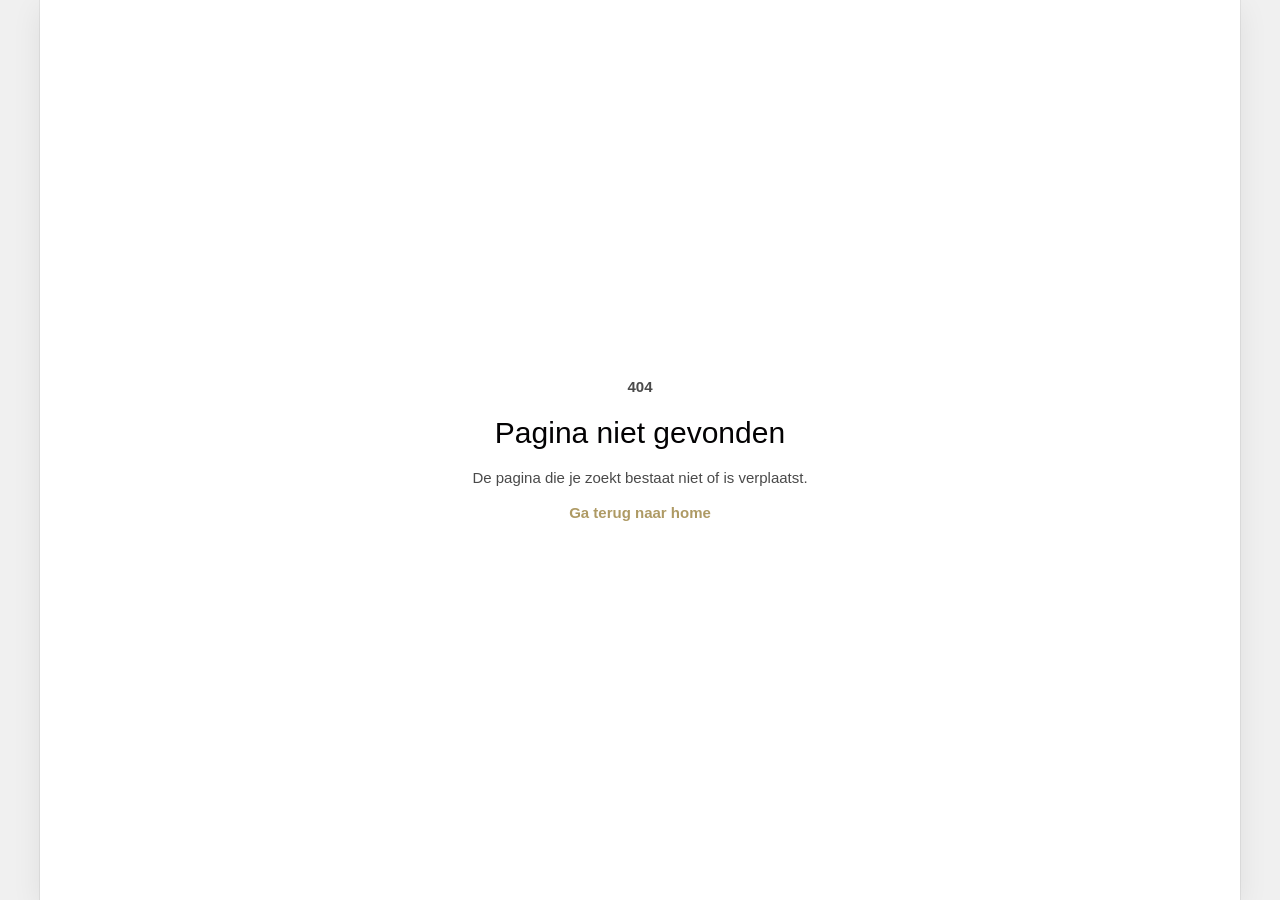
<file: index.html>
<!doctype html>
<html lang="">
  <head>
    <meta charset="UTF-8" />
    <link rel="icon" href="/handshake.png" type="image/png" />
    <link rel="apple-touch-icon" href="/handshake.png" />
    <link rel="manifest" href="/manifest.webmanifest" />
    <meta name="theme-color" content="#0f172a" />
    <meta name="viewport" content="width=device-width, initial-scale=1.0" />
    <meta name="apple-mobile-web-app-capable" content="yes" />
    <meta name="apple-mobile-web-app-status-bar-style" content="default" />
    <title>Handshake App</title>
    <script type="module" crossorigin src="/assets/index-lpN5KJ9J.js"></script>
    <link rel="stylesheet" crossorigin href="/assets/index-DGLzWd7S.css">
  </head>
  <body>
    <div id="app"></div>
  </body>
</html>
</file>
<file: assets/index-DGLzWd7S.css>
:root{--color-primary: #030203;--color-secondary: #ae9a64;--color-background: #ffffff;--color-surface: #f0f0f0;--color-text-primary: #030203;--color-text-secondary: #4a4a4a;--color-error: #b00020;--color-success: #388e3c;--color-warning: #f9a825;--color-background-soft: #f8f8f8;--color-background-mute: #f2f2f2;--color-border: #dedede;--color-border-hover: #cfcfcf;--color-heading: var(--color-text-primary);--color-text: var(--color-text-primary);--section-gap: 160px}.high-contrast{--color-primary: #000000;--color-text-primary: #ffffff;--color-text-secondary: #000000;--color-background: #ffffff}*,*:before,*:after{box-sizing:border-box;margin:0;font-weight:400}a,button,[role=button],input,select,textarea,label,input[type=button],input[type=submit],input[type=reset]{-webkit-tap-highlight-color:transparent}body{min-height:100vh;color:var(--color-text);background:var(--color-background);line-height:1.5;font-family:Segoe UI,-apple-system,BlinkMacSystemFont,Roboto,sans-serif;font-size:15px;text-rendering:optimizeLegibility;-webkit-font-smoothing:antialiased;-moz-osx-font-smoothing:grayscale}button,input[type=button],input[type=submit],input[type=reset],[role=button],input,select,textarea{font:inherit}#app{min-height:100vh;width:100%}.bottom-nav-wrap[data-v-219bcacd]{position:fixed;z-index:100;left:0;right:0;bottom:0;display:flex;justify-content:center;padding:0 .95rem calc(12px + env(safe-area-inset-bottom));pointer-events:none}.bottom-nav[data-v-219bcacd]{display:flex;align-items:stretch;justify-content:space-between;gap:0;width:100%;min-height:62px;padding:8px;border-radius:999px;background:color-mix(in srgb,var(--color-background) 78%,var(--color-surface));border:1px solid color-mix(in srgb,var(--color-border) 78%,transparent);box-shadow:0 10px 22px color-mix(in srgb,var(--color-primary) 10%,transparent);pointer-events:auto}.nav-item[data-v-219bcacd]{position:relative;display:grid;place-items:center;flex:1 1 0;min-height:100%;padding:0;border-radius:999px;color:color-mix(in srgb,var(--color-text-secondary) 88%,var(--color-text-primary));text-decoration:none;isolation:isolate;transition:transform .15s ease,color .15s ease}.nav-item[data-v-219bcacd]:before{content:"";position:absolute;inset:2px;border-radius:999px;background:transparent;transition:background-color .15s ease}.nav-item[data-v-219bcacd]:active{transform:scale(.97)}.nav-item.active[data-v-219bcacd]{color:var(--color-text-primary)}.nav-item.active[data-v-219bcacd]:before{background:color-mix(in srgb,var(--color-secondary) 40%,var(--color-background))}.nav-item[data-v-219bcacd]:focus-visible{outline:2px solid var(--color-secondary);outline-offset:2px}.nav-icon[data-v-219bcacd]{position:relative;z-index:1;width:22px;height:22px;flex-shrink:0;opacity:.94}.nav-item.active .nav-icon[data-v-219bcacd]{opacity:1}.sr-only[data-v-219bcacd]{position:absolute;width:1px;height:1px;padding:0;margin:-1px;overflow:hidden;clip:rect(0,0,0,0);white-space:nowrap;border:0}@media(max-width:420px){.bottom-nav-wrap[data-v-219bcacd]{padding:0 .75rem calc(10px + env(safe-area-inset-bottom))}.bottom-nav[data-v-219bcacd]{min-height:58px;padding:7px}.nav-item[data-v-219bcacd]{min-height:100%}.nav-item[data-v-219bcacd]:before{inset:2px}.nav-icon[data-v-219bcacd]{width:20px;height:20px}}*,*:before,*:after{box-sizing:border-box}body{margin:0;background:var(--color-surface, #f0f0f0)}.app-shell{min-height:100vh;display:flex;justify-content:center;background:var(--color-surface, #f0f0f0)}.app-frame{position:relative;width:100%;max-width:1200px;min-height:100vh;background:var(--color-background, #ffffff);box-shadow:0 0 0 1px #0000000f,0 8px 28px #00000014}@media(max-width:500px){body,.app-shell{background:var(--color-background, #ffffff)}.app-frame{box-shadow:none}}.not-found[data-v-b127e4d9]{min-height:100vh;display:grid;place-content:center;gap:.75rem;text-align:center;padding:1.5rem}.code[data-v-b127e4d9]{margin:0;font-weight:700;color:var(--color-text-secondary)}h1[data-v-b127e4d9]{margin:0;color:var(--color-text-primary)}.copy[data-v-b127e4d9]{margin:0;color:var(--color-text-secondary)}.back-link[data-v-b127e4d9]{color:var(--color-secondary);font-weight:600;text-decoration:none}.auth-shell[data-v-912a5737]{min-height:100vh;min-height:100dvh;padding:clamp(1rem,2.8vw,2rem);display:grid;place-items:center;background:radial-gradient(circle at 85% 0%,color-mix(in srgb,var(--color-secondary) 15%,transparent),transparent 50%),radial-gradient(circle at 10% 100%,color-mix(in srgb,var(--color-secondary) 10%,transparent),transparent 45%),var(--color-background-soft)}.auth-shell--compact[data-v-912a5737]{min-height:100vh;min-height:100dvh}.auth-card[data-v-912a5737]{width:min(100%,32rem);padding:clamp(1.25rem,4vw,2rem);border-radius:1rem;border:1px solid var(--color-border);background:var(--color-background);box-shadow:0 2px 6px color-mix(in srgb,var(--color-primary) 6%,transparent),0 16px 30px color-mix(in srgb,var(--color-primary) 7%,transparent)}.auth-header[data-v-912a5737]{text-align:center;margin-bottom:1.4rem}.auth-title[data-v-912a5737]{font-size:clamp(1.35rem,1.8vw,1.65rem);font-weight:700;color:var(--color-text-primary)}.auth-subtitle[data-v-912a5737]{margin-top:.35rem;color:var(--color-text-secondary);font-size:.95rem}.auth-content[data-v-912a5737]{display:flex;flex-direction:column;gap:.95rem}@media(max-width:420px){.auth-shell[data-v-912a5737]{padding:.9rem}.auth-card[data-v-912a5737]{border-radius:.9rem}}.btn[data-v-6260ac91]{display:inline-flex;justify-content:center;align-items:center;border:none;border-radius:.72rem;padding:.78rem 1rem;background:var(--color-secondary);color:var(--color-primary);font-size:.95rem;font-weight:600;cursor:pointer;box-shadow:0 7px 16px color-mix(in srgb,var(--color-secondary) 27%,transparent);transition:transform .16s ease,box-shadow .16s ease,filter .16s ease}.btn--block[data-v-6260ac91]{width:100%}.btn[data-v-6260ac91]:hover:not(:disabled){transform:translateY(-1px);filter:brightness(1.02)}.btn[data-v-6260ac91]:active:not(:disabled){transform:translateY(0);box-shadow:0 4px 9px color-mix(in srgb,var(--color-secondary) 20%,transparent)}.btn[data-v-6260ac91]:focus-visible{outline:none;box-shadow:0 0 0 3px color-mix(in srgb,var(--color-secondary) 26%,transparent),0 7px 16px color-mix(in srgb,var(--color-secondary) 27%,transparent)}.btn[data-v-6260ac91]:disabled{cursor:not-allowed;opacity:.7;box-shadow:none}.btn-content[data-v-6260ac91]{display:inline-flex;align-items:center;gap:.45rem}.spinner[data-v-6260ac91]{width:.92rem;height:.92rem;animation:spin-6260ac91 1s linear infinite}@keyframes spin-6260ac91{0%{transform:rotate(0)}to{transform:rotate(360deg)}}[data-v-0b943a53] .landing-view .auth-card{width:min(96vw,72rem);min-height:min(92vh,58rem);padding:clamp(1.8rem,6vw,3.25rem);display:flex;flex-direction:column;justify-content:center}[data-v-0b943a53] .landing-view .auth-header{margin-bottom:clamp(1.4rem,3.8vw,2.2rem)}[data-v-0b943a53] .landing-view .auth-title{font-size:clamp(1.7rem,3.7vw,2.45rem)}[data-v-0b943a53] .landing-view .auth-subtitle{max-width:34ch;margin-inline:auto;font-size:clamp(1rem,2.2vw,1.1rem)}.hero-icons[data-v-0b943a53]{display:inline-grid;grid-auto-flow:column;align-items:center;gap:clamp(.85rem,2.5vw,1.35rem);margin-bottom:clamp(.65rem,2vw,1rem)}.hero-icon[data-v-0b943a53]{width:clamp(2.4rem,7vw,3.2rem);height:clamp(2.4rem,7vw,3.2rem);color:color-mix(in srgb,var(--color-secondary) 78%,var(--color-text-primary));opacity:.95}.hero-icon--main[data-v-0b943a53]{width:clamp(3.1rem,9.8vw,4.5rem);height:clamp(3.1rem,9.8vw,4.5rem);color:var(--color-secondary);filter:drop-shadow(0 8px 16px color-mix(in srgb,var(--color-secondary) 28%,transparent))}.cta[data-v-0b943a53]{display:grid;gap:1rem}.landing-event-summary[data-v-0b943a53]{display:grid;gap:.25rem;padding:.85rem .95rem;border-radius:16px;border:1px solid color-mix(in srgb,var(--color-border) 72%,white);background:color-mix(in srgb,var(--color-background-soft) 72%,white);color:var(--color-text-secondary)}.landing-event-summary--loading[data-v-0b943a53],.landing-event-summary--error[data-v-0b943a53]{font-size:.9rem}.landing-event-summary--error[data-v-0b943a53]{border-color:color-mix(in srgb,var(--color-error) 24%,var(--color-border));background:color-mix(in srgb,var(--color-error) 6%,var(--color-background-soft))}.landing-event-summary__line[data-v-0b943a53]{margin:0;line-height:1.45}.footer-copy[data-v-0b943a53]{text-align:center;color:var(--color-text-secondary);font-size:.96rem}.footer-link[data-v-0b943a53]{margin-left:.35rem;color:var(--color-secondary);font-weight:600;text-decoration:none}.footer-link[data-v-0b943a53]:hover,.footer-link[data-v-0b943a53]:focus-visible{text-decoration:underline;outline:none}@media(max-width:520px){[data-v-0b943a53] .landing-view .auth-card{width:min(100%,36rem);min-height:82vh;padding:clamp(1.3rem,5vw,1.9rem)}}.field[data-v-4d66063e]{display:flex;flex-direction:column;gap:.42rem}.label[data-v-4d66063e]{font-size:.9rem;color:var(--color-text-secondary)}.input[data-v-4d66063e]{width:100%;padding:.72rem .78rem;border-radius:.7rem;border:1px solid var(--color-border);background:var(--color-background);color:var(--color-text-primary);font-size:.95rem;transition:border-color .18s ease,box-shadow .18s ease,background-color .18s ease}.input[data-v-4d66063e]::placeholder{color:color-mix(in srgb,var(--color-text-secondary) 78%,transparent)}.input[data-v-4d66063e]:hover{border-color:var(--color-border-hover)}.input[data-v-4d66063e]:focus-visible{outline:none;border-color:var(--color-secondary);box-shadow:0 0 0 3px color-mix(in srgb,var(--color-secondary) 18%,transparent)}.input--error[data-v-4d66063e]{border-color:color-mix(in srgb,var(--color-error) 62%,var(--color-border))}.error[data-v-4d66063e]{font-size:.8rem;color:var(--color-error)}.field[data-v-3f65a0b9]{display:flex;flex-direction:column;gap:.42rem}.label[data-v-3f65a0b9]{font-size:.9rem;color:var(--color-text-secondary)}.password-row[data-v-3f65a0b9]{display:grid;grid-template-columns:1fr auto;align-items:center;border:1px solid var(--color-border);border-radius:.7rem;background:var(--color-background);transition:border-color .18s ease,box-shadow .18s ease,background-color .18s ease}.password-row[data-v-3f65a0b9]:hover{border-color:var(--color-border-hover)}.password-row[data-v-3f65a0b9]:focus-within{border-color:var(--color-secondary);box-shadow:0 0 0 3px color-mix(in srgb,var(--color-secondary) 18%,transparent)}.password-row--error[data-v-3f65a0b9]{border-color:color-mix(in srgb,var(--color-error) 62%,var(--color-border))}.password-input[data-v-3f65a0b9]{border:none;outline:none;padding:.72rem .78rem;background:transparent;color:var(--color-text-primary);font-size:.95rem}.password-input[data-v-3f65a0b9]::placeholder{color:color-mix(in srgb,var(--color-text-secondary) 78%,transparent)}.toggle-btn[data-v-3f65a0b9]{display:grid;place-items:center;margin:.2rem;width:2.15rem;height:2.15rem;border:none;border-radius:.55rem;background:transparent;color:var(--color-text-secondary);cursor:pointer;transition:background-color .15s ease,color .15s ease}.toggle-btn[data-v-3f65a0b9]:hover{background:var(--color-background-soft);color:var(--color-text-primary)}.toggle-btn[data-v-3f65a0b9]:focus-visible{outline:none;background:var(--color-background-soft);color:var(--color-text-primary)}.toggle-icon[data-v-3f65a0b9]{width:1rem;height:1rem}.error[data-v-3f65a0b9]{font-size:.8rem;color:var(--color-error)}.auth-icon[data-v-6a9ba376]{width:clamp(3rem,9vw,4.8rem);height:clamp(3rem,9vw,4.8rem);color:var(--color-secondary);margin-bottom:.65rem}.form[data-v-6a9ba376]{display:flex;flex-direction:column;gap:.95rem}.forgot-link[data-v-6a9ba376]{align-self:flex-end;border:none;background:transparent;color:var(--color-text-secondary);font-size:.88rem;cursor:pointer;transition:color .16s ease}.forgot-link[data-v-6a9ba376]:hover,.forgot-link[data-v-6a9ba376]:focus-visible{color:var(--color-secondary);outline:none}.error-message[data-v-6a9ba376]{padding:.65rem .75rem;border-radius:.65rem;border:1px solid color-mix(in srgb,var(--color-error) 28%,transparent);background:color-mix(in srgb,var(--color-error) 8%,var(--color-background));color:var(--color-error);font-size:.86rem}.footer-copy[data-v-6a9ba376]{text-align:right;color:var(--color-text-secondary);font-size:.9rem}.footer-link[data-v-6a9ba376]{margin-left:.35rem;color:var(--color-secondary);font-weight:600;text-decoration:none}.footer-link[data-v-6a9ba376]:hover,.footer-link[data-v-6a9ba376]:focus-visible{text-decoration:underline;outline:none}@media(max-width:480px){.footer-copy[data-v-6a9ba376]{text-align:left}}.auth-icon[data-v-5dc537d7]{width:clamp(3rem,9vw,4.8rem);height:clamp(3rem,9vw,4.8rem);color:var(--color-secondary);margin-bottom:.65rem}.form[data-v-5dc537d7]{display:flex;flex-direction:column;gap:.95rem}.error-banner[data-v-5dc537d7]{padding:.65rem .75rem;border-radius:.65rem;border:1px solid color-mix(in srgb,var(--color-error) 28%,transparent);background:color-mix(in srgb,var(--color-error) 8%,var(--color-background));color:var(--color-error);font-size:.86rem}.footer-copy[data-v-5dc537d7]{color:var(--color-text-secondary);font-size:.9rem;text-align:center}.footer-link[data-v-5dc537d7]{margin-left:.35rem;color:var(--color-secondary);font-weight:600;text-decoration:none}.footer-link[data-v-5dc537d7]:hover,.footer-link[data-v-5dc537d7]:focus-visible{text-decoration:underline;outline:none}.auth-icon[data-v-1bd9b85f]{width:clamp(3rem,9vw,4.8rem);height:clamp(3rem,9vw,4.8rem);color:var(--color-secondary);margin-bottom:.65rem}.form[data-v-1bd9b85f]{display:flex;flex-direction:column;gap:.95rem}.error-container[data-v-1bd9b85f]{display:flex;flex-direction:column;gap:1rem;text-align:center}.error-message[data-v-1bd9b85f]{padding:1rem;border-radius:.65rem;border:1px solid color-mix(in srgb,var(--color-error) 28%,transparent);background:color-mix(in srgb,var(--color-error) 8%,var(--color-background));color:var(--color-error);font-size:.95rem;font-weight:500;margin:0}.error-subtext[data-v-1bd9b85f]{color:var(--color-text-secondary);font-size:.9rem;margin:0}.back-link[data-v-1bd9b85f]{display:inline-block;margin-top:.5rem;color:var(--color-secondary);font-weight:600;text-decoration:none;transition:text-decoration .2s ease}.back-link[data-v-1bd9b85f]:hover,.back-link[data-v-1bd9b85f]:focus-visible{text-decoration:underline;outline:none}.error-banner[data-v-1bd9b85f]{padding:.65rem .75rem;border-radius:.65rem;border:1px solid color-mix(in srgb,var(--color-error) 28%,transparent);background:color-mix(in srgb,var(--color-error) 8%,var(--color-background));color:var(--color-error);font-size:.86rem}.footer-copy[data-v-1bd9b85f]{color:var(--color-text-secondary);font-size:.9rem;text-align:center}.footer-link[data-v-1bd9b85f]{margin-left:.35rem;color:var(--color-secondary);font-weight:600;text-decoration:none}.footer-link[data-v-1bd9b85f]:hover,.footer-link[data-v-1bd9b85f]:focus-visible{text-decoration:underline;outline:none}.page-header[data-v-9d930eea]{margin-bottom:1.25rem}.page-header--compact[data-v-9d930eea]{margin-bottom:.75rem}.header-top[data-v-9d930eea]{display:flex;align-items:center;justify-content:space-between;margin-bottom:.75rem}.header-top--no-back[data-v-9d930eea]{justify-content:flex-end}.back-btn[data-v-9d930eea]{display:inline-flex;align-items:center;justify-content:center;width:34px;height:34px;border-radius:8px;border:1px solid var(--color-border);background:var(--color-background);color:var(--color-text-primary);cursor:pointer;transition:background-color .15s ease;flex-shrink:0}.back-btn[data-v-9d930eea]:hover{background:var(--color-surface)}.back-btn[data-v-9d930eea]:focus-visible{outline:2px solid var(--color-secondary);outline-offset:2px}.back-btn-icon[data-v-9d930eea]{width:18px;height:18px}.eyebrow[data-v-9d930eea]{margin:0 0 .25rem;text-transform:uppercase;letter-spacing:.08em;font-size:.72rem;font-weight:600;color:var(--color-text-secondary)}h1[data-v-9d930eea]{margin:0;font-size:clamp(1.25rem,2.4vw,1.75rem);font-weight:700;line-height:1.2;color:var(--color-text-primary)}.page-header--compact h1[data-v-9d930eea]{font-size:clamp(1.1rem,2vw,1.4rem)}.subtitle[data-v-9d930eea]{margin:.35rem 0 0;color:var(--color-text-secondary);font-size:.9rem}.page[data-v-5d0f2366]{min-height:100vh;padding:1.5rem 1rem 6.5rem;background:var(--color-background-soft);color:var(--color-text-primary)}.card[data-v-5d0f2366]{max-width:400px;margin:0 auto;border-radius:12px;border:1px solid color-mix(in srgb,var(--color-border) 75%,white);background:var(--color-background);padding:1.5rem}.step-title[data-v-5d0f2366]{margin:0 0 .5rem;font-size:1.2rem;font-weight:700}.step-desc[data-v-5d0f2366]{margin:0 0 1.5rem;font-size:.9rem;color:var(--color-text-secondary);line-height:1.4}.form[data-v-5d0f2366]{display:grid;gap:1rem}.field[data-v-5d0f2366]{display:grid;gap:.35rem}.field-label[data-v-5d0f2366]{font-size:.85rem;font-weight:600}.input[data-v-5d0f2366]{border:1px solid var(--color-border);border-radius:8px;padding:.65rem .82rem;font-size:.9rem;color:var(--color-text-primary);background:var(--color-background);font-family:inherit;outline:none;transition:border-color .15s ease,box-shadow .15s ease}.input[data-v-5d0f2366]:focus{border-color:var(--color-secondary);box-shadow:0 0 0 3px color-mix(in srgb,var(--color-secondary) 20%,transparent)}.input-error[data-v-5d0f2366]{border-color:var(--color-error)}.field-error[data-v-5d0f2366]{margin:0;font-size:.78rem;color:var(--color-error)}.btn[data-v-5d0f2366]{border:none;border-radius:8px;padding:.7rem 1rem;font-size:.9rem;font-weight:600;font-family:inherit;cursor:pointer;transition:background-color .15s ease,opacity .15s ease;background:var(--color-secondary);color:var(--color-background)}.btn[data-v-5d0f2366]:hover:not(:disabled){background:color-mix(in srgb,var(--color-secondary) 84%,white)}.btn[data-v-5d0f2366]:disabled{cursor:not-allowed;opacity:.6}.error-msg[data-v-5d0f2366]{margin:1rem 0 0;font-size:.84rem;color:var(--color-error)}.success-step[data-v-5d0f2366]{display:flex;flex-direction:column;align-items:center;text-align:center}.success-icon[data-v-5d0f2366]{width:60px;height:60px;border-radius:50%;background:color-mix(in srgb,var(--color-success) 15%,white);color:var(--color-success);display:flex;align-items:center;justify-content:center;font-size:2rem;font-weight:700;margin-bottom:1rem}.success-step .step-title[data-v-5d0f2366]{color:var(--color-success)}.success-step .step-desc[data-v-5d0f2366]{color:var(--color-text-secondary)}.no-event-card[data-v-a4e6b8f0]{overflow:hidden;border-radius:20px;border:1px solid color-mix(in srgb,var(--color-border) 72%,white);background:radial-gradient(circle at top right,color-mix(in srgb,var(--color-secondary) 10%,transparent),transparent 35%),var(--color-background);box-shadow:0 10px 24px color-mix(in srgb,var(--color-secondary) 8%,transparent)}.no-event-card__content[data-v-a4e6b8f0]{display:grid;gap:.7rem;padding:1.1rem}.no-event-card__eyebrow[data-v-a4e6b8f0],.no-event-card__event-label[data-v-a4e6b8f0]{margin:0;font-size:.76rem;font-weight:700;letter-spacing:.08em;text-transform:uppercase;color:var(--color-text-secondary)}.no-event-card h2[data-v-a4e6b8f0]{margin:0;font-size:1.18rem;line-height:1.18;font-weight:700;color:var(--color-text-primary)}.no-event-card__subtitle[data-v-a4e6b8f0]{margin:0;color:var(--color-text-secondary);line-height:1.5}.no-event-card__event[data-v-a4e6b8f0]{margin-top:.25rem;padding:.85rem;border-radius:16px;border:1px solid color-mix(in srgb,var(--color-border) 70%,white);background:color-mix(in srgb,var(--color-background-soft) 70%,white)}.no-event-card__event h3[data-v-a4e6b8f0]{margin:.35rem 0 0;font-size:.98rem;line-height:1.25}.no-event-card__event-meta[data-v-a4e6b8f0]{margin:.25rem 0 0;color:var(--color-text-secondary);font-size:.85rem}.filter-root[data-v-77ee7f29]{width:100%;display:grid;gap:.35rem}.filter-root.compact-mode[data-v-77ee7f29]{width:auto;display:inline-flex;position:relative}.compact-trigger[data-v-77ee7f29]{display:inline-flex;align-items:center;justify-content:center;gap:.45rem;min-height:44px;padding:.4rem .7rem;border-radius:14px;border:1px solid var(--color-border);background:var(--color-background);color:var(--color-text-secondary);font-size:.8rem;font-weight:400;line-height:1;width:fit-content;transition:background-color .16s ease,color .16s ease,border-color .16s ease,transform .16s ease}.compact-trigger[data-v-77ee7f29]:hover{color:var(--color-text-primary);border-color:var(--color-border)}.compact-trigger[data-v-77ee7f29]:active{transform:scale(.98)}.compact-trigger.expanded[data-v-77ee7f29]{border-color:var(--color-secondary)}.compact-icon[data-v-77ee7f29]{width:16px;height:16px}.compact-chevron[data-v-77ee7f29]{width:15px;height:15px;transition:transform .18s ease}.compact-trigger.expanded .compact-chevron[data-v-77ee7f29]{transform:rotate(180deg)}.chips[data-v-77ee7f29]{display:flex;align-items:center;gap:.35rem;overflow-x:auto;flex-wrap:nowrap;scrollbar-width:none;-webkit-overflow-scrolling:touch;padding:.1rem 0}.compact-panel[data-v-77ee7f29]{position:absolute;top:calc(100% + .45rem);right:0;z-index:60;padding:.45rem;border:1px solid var(--color-border);border-radius:14px;background:var(--color-background);box-shadow:none}.selected-filters[data-v-77ee7f29]{display:grid;gap:.3rem}.selected-filter-list[data-v-77ee7f29]{display:flex;flex-wrap:wrap;gap:.35rem}.selected-chip[data-v-77ee7f29]{display:inline-flex;align-items:center;min-height:30px;max-width:100%;border-radius:999px;padding:.22rem .34rem .22rem .62rem;background:color-mix(in srgb,var(--color-secondary) 14%,white);border:1px solid color-mix(in srgb,var(--color-secondary) 30%,white);color:var(--color-text-primary)}.selected-chip-label[data-v-77ee7f29]{font-size:.75rem;line-height:1;white-space:nowrap;overflow:hidden;text-overflow:ellipsis;max-width:140px}.selected-chip-remove[data-v-77ee7f29]{width:24px;height:24px;margin-left:.2rem;border:none;background:transparent;color:var(--color-text-secondary);border-radius:999px;display:inline-flex;align-items:center;justify-content:center}.selected-chip-remove[data-v-77ee7f29]:hover{background:color-mix(in srgb,var(--color-background) 70%,transparent);color:var(--color-text-primary)}.selected-chip-remove[data-v-77ee7f29]:active{transform:scale(.96)}.selected-chip-remove-icon[data-v-77ee7f29]{width:14px;height:14px}.clear-all[data-v-77ee7f29]{width:fit-content;border:none;background:transparent;padding:0;font-size:.74rem;color:var(--color-text-secondary);text-decoration:underline;text-underline-offset:2px}.clear-all[data-v-77ee7f29]:hover{color:var(--color-text-primary)}.chips[data-v-77ee7f29]::-webkit-scrollbar{display:none}.chip[data-v-77ee7f29]{min-height:44px;border:1px solid transparent;border-radius:999px;background:var(--color-surface);color:var(--color-text-secondary);padding:.42rem .9rem;white-space:nowrap;font-size:.78rem;font-weight:400;line-height:1;transition:background-color .18s ease,color .18s ease,border-color .18s ease,transform .16s ease}.chip[data-v-77ee7f29]:hover{border-color:var(--color-border);color:var(--color-text-primary)}.chip[data-v-77ee7f29]:active{transform:scale(.98)}.chip.active[data-v-77ee7f29]{background:color-mix(in srgb,var(--color-secondary) 10%,var(--color-surface));border-color:color-mix(in srgb,var(--color-secondary) 28%,var(--color-border));color:var(--color-text-primary)}.panel-fade-enter-active[data-v-77ee7f29],.panel-fade-leave-active[data-v-77ee7f29]{transition:opacity .16s ease,transform .16s ease}.panel-fade-enter-from[data-v-77ee7f29],.panel-fade-leave-to[data-v-77ee7f29]{opacity:0;transform:translateY(-4px)}.chip-pop-enter-active[data-v-77ee7f29],.chip-pop-leave-active[data-v-77ee7f29]{transition:all .17s ease}.chip-pop-enter-from[data-v-77ee7f29],.chip-pop-leave-to[data-v-77ee7f29]{opacity:0;transform:scale(.96)}@media(min-width:768px){.chip[data-v-77ee7f29]{min-height:40px}}.search-filter-row[data-v-1de3fb77]{display:grid;grid-template-columns:minmax(0,1fr) auto;align-items:center;gap:.65rem}.search-input-shell[data-v-1de3fb77]{display:grid;grid-template-columns:auto minmax(0,1fr) auto;align-items:center;gap:.5rem;min-height:48px;padding:.15rem .65rem;border-radius:14px;border:1px solid var(--color-border);background:var(--color-background)}.search-icon[data-v-1de3fb77]{width:18px;height:18px;color:var(--color-text-secondary)}.search-input[data-v-1de3fb77]{width:100%;min-width:0;border:none;background:transparent;margin:0;padding:.45rem 0;font-size:.9rem;color:var(--color-text-primary)}.search-input[data-v-1de3fb77]::placeholder{color:var(--color-text-secondary)}.search-input[data-v-1de3fb77]:focus{outline:none}.search-input-shell[data-v-1de3fb77]:focus-within{border-color:var(--color-secondary)}.search-clear-button[data-v-1de3fb77]{width:32px;height:32px;border:none;border-radius:999px;background:transparent;color:var(--color-text-secondary);display:inline-flex;align-items:center;justify-content:center}.search-clear-button[data-v-1de3fb77]:active{transform:scale(.96)}.search-clear-icon[data-v-1de3fb77]{width:14px;height:14px}.category-type-filter-inline[data-v-1de3fb77]{width:auto;flex-shrink:0}.category-type-filter-inline[data-v-1de3fb77] .compact-trigger{min-width:50px;min-height:44px;padding:0 .7rem;border-radius:12px;background:var(--color-background);border-color:var(--color-border);box-shadow:none}.category-type-filter-inline[data-v-1de3fb77] .compact-text{display:inline;font-size:.8rem;font-weight:400}.category-type-filter-inline[data-v-1de3fb77] .compact-chevron{width:14px;height:14px}.category-section[data-v-39962d7d]{display:grid;gap:.55rem}.category-panels[data-v-39962d7d]{margin-top:.2rem;margin-bottom:.95rem}.category-panels.collapsed[data-v-39962d7d]{margin-bottom:.7rem}.category-section-toggle[data-v-39962d7d]{display:grid;grid-template-columns:minmax(0,1fr) auto auto;align-items:center;gap:.45rem;width:100%;min-height:48px;padding:.6rem .8rem;appearance:none;-webkit-appearance:none;outline:none;border-radius:14px;background:var(--color-background);border:1px solid var(--color-border);box-shadow:none;font-size:.88rem;color:var(--color-text-secondary);cursor:pointer;-webkit-user-select:none;user-select:none;transition:background-color .14s ease,border-color .14s ease,color .14s ease,transform .14s ease}.category-section-toggle[data-v-39962d7d]:hover{color:var(--color-text-primary);border-color:var(--color-border)}.category-section-toggle[data-v-39962d7d]:active{transform:translateY(0) scale(.995)}.category-section-toggle-copy[data-v-39962d7d]{display:flex;align-items:center;gap:.35rem;text-align:left}.category-section-title[data-v-39962d7d]{font-size:.92rem;color:var(--color-text-primary);font-weight:500;text-transform:none}.category-section-count[data-v-39962d7d]{min-width:28px;height:28px;padding:0 .4rem;border-radius:999px;display:inline-flex;align-items:center;justify-content:center;font-size:.76rem;font-weight:500;color:var(--color-text-primary);background:var(--color-surface);border:1px solid var(--color-border)}.category-section-toggle[data-v-39962d7d]:focus-visible{outline:2px solid var(--color-secondary);outline-offset:2px}.category-chevron[data-v-39962d7d]{color:var(--color-text-secondary);flex-shrink:0;width:16px;height:16px;transform:rotate(180deg);transition:transform .24s cubic-bezier(.4,0,.2,1)}.category-chevron.collapsed[data-v-39962d7d]{transform:rotate(0)}.category-panel-fade-enter-active[data-v-39962d7d],.category-panel-fade-leave-active[data-v-39962d7d]{transition:opacity .18s ease,transform .18s ease;transform-origin:top}.category-panel-fade-enter-from[data-v-39962d7d],.category-panel-fade-leave-to[data-v-39962d7d]{opacity:0;transform:translateY(-8px) scaleY(.98)}.categories-container[data-v-39962d7d]{display:grid;grid-template-columns:repeat(auto-fit,minmax(clamp(92px,28vw,132px),1fr));gap:.3rem;padding:.2rem 0 .75rem;margin-bottom:.95rem;max-height:36vh;overflow-y:auto;overscroll-behavior:contain;scrollbar-gutter:stable}.category-pill[data-v-39962d7d]{min-height:38px;width:100%;padding:.45rem;appearance:none;-webkit-appearance:none;outline:none;border-radius:12px;border:1px solid var(--color-border);background:var(--color-background);color:var(--color-text-secondary);font-weight:500;font-size:.76rem;line-height:1.15;text-align:center;display:flex;align-items:center;justify-content:center;white-space:normal;cursor:pointer;transition:background-color .2s,border-color .2s,color .2s,transform .15s}.category-pill[data-v-39962d7d]:hover{border-color:var(--color-border-hover);transform:translateY(-1px)}.category-pill.active[data-v-39962d7d]{background:color-mix(in srgb,var(--color-secondary) 12%,var(--color-background));color:var(--color-text-primary);border-color:color-mix(in srgb,var(--color-secondary) 35%,var(--color-border))}.category-pill[data-v-39962d7d]:active{transform:scale(.98)}.category-pill[data-v-39962d7d]:focus-visible{outline:2px solid color-mix(in srgb,var(--color-secondary) 55%,white);outline-offset:2px}@media(max-width:319px){.categories-container[data-v-39962d7d]{grid-template-columns:repeat(1,minmax(0,1fr))}}@media(min-width:768px){.categories-container[data-v-39962d7d]{grid-template-columns:repeat(auto-fit,minmax(128px,1fr));max-height:none;overflow-y:visible}.category-pill[data-v-39962d7d]{min-height:40px;font-size:.78rem}}@media(min-width:1024px){.categories-container[data-v-39962d7d]{grid-template-columns:repeat(4,minmax(0,1fr))}.category-pill[data-v-39962d7d]{min-height:36px}}.company-list-wrapper[data-v-b870175e]{display:grid}.empty-state[data-v-b870175e]{margin-bottom:.75rem;border:1px solid color-mix(in srgb,var(--color-border) 80%,white);border-radius:12px;padding:.75rem;color:var(--color-text-secondary);font-size:.85rem;background:color-mix(in srgb,var(--color-background) 95%,var(--color-surface))}.company-row[data-v-b870175e]{display:flex;gap:.75rem;align-items:center;padding:.75rem;margin-bottom:.6rem;border:1px solid color-mix(in srgb,var(--color-border) 75%,white);border-radius:12px;background:color-mix(in srgb,var(--color-background) 96%,var(--color-surface));transition:background-color .16s ease,border-color .16s ease,transform .16s ease}.company-row[data-v-b870175e]:hover{border-color:color-mix(in srgb,var(--color-secondary) 35%,white);background:var(--color-background)}.company-row[data-v-b870175e]:active{transform:scale(.995)}.company-title[data-v-b870175e]{margin:0;font-size:1rem;color:var(--color-text-primary)}.company-text[data-v-b870175e]{min-width:0;flex:1}.company-head[data-v-b870175e]{display:flex;align-items:center;justify-content:space-between;gap:.5rem}.company-description[data-v-b870175e]{margin:.35rem 0 0;font-size:.82rem;line-height:1.35;color:var(--color-text-secondary)}.stand-pill[data-v-b870175e]{display:inline-flex;align-items:center;min-height:24px;border-radius:999px;padding:.2rem .55rem;font-size:.72rem;font-weight:600;color:var(--color-text-secondary);background:color-mix(in srgb,var(--color-surface) 70%,white)}.logo-img[data-v-b870175e]{max-height:36px;max-width:72px;object-fit:contain}.company-logo-container[data-v-b870175e]{width:46px;height:46px;border-radius:12px;border:1px solid color-mix(in srgb,var(--color-border) 75%,white);background:var(--color-background);display:flex;align-items:center;justify-content:center;flex-shrink:0}.logo-fallback[data-v-b870175e]{font-size:.95rem;font-weight:700;color:var(--color-text-primary)}.row-chevron[data-v-b870175e]{width:16px;height:16px;color:var(--color-text-secondary);flex-shrink:0;opacity:.5}.company-row[data-v-b870175e]{cursor:pointer}.company-title[data-v-2279ebe5]{color:var(--color-text-primary)}.welcome-title[data-v-2279ebe5]{color:var(--color-text-primary);font-weight:700;margin-bottom:.5rem}.page-container[data-v-2279ebe5]{height:100vh;overflow:hidden;display:flex;flex-direction:column;padding:1rem .95rem 80px;background:radial-gradient(circle at top left,color-mix(in srgb,var(--color-secondary) 14%,transparent),transparent 36%),linear-gradient(180deg,color-mix(in srgb,var(--color-background) 94%,white),var(--color-background))}.welcome-header[data-v-2279ebe5]{display:grid;gap:.55rem}.content-scroll[data-v-2279ebe5]{overflow-y:auto;height:calc(100vh - 224px)}.selected-filters-bar[data-v-2279ebe5]{display:grid;gap:.35rem;margin-bottom:.2rem}.selected-filter-list[data-v-2279ebe5]{display:flex;flex-wrap:wrap;gap:.35rem}.selected-chip[data-v-2279ebe5]{display:inline-flex;align-items:center;min-height:30px;max-width:100%;border-radius:999px;padding:.22rem .34rem .22rem .62rem;background:color-mix(in srgb,var(--color-secondary) 14%,white);border:1px solid color-mix(in srgb,var(--color-secondary) 30%,white);color:var(--color-text-primary)}.selected-chip-label[data-v-2279ebe5]{font-size:.75rem;line-height:1;white-space:nowrap;overflow:hidden;text-overflow:ellipsis;max-width:140px}.selected-chip-remove[data-v-2279ebe5]{width:24px;height:24px;margin-left:.2rem;border:none;appearance:none;-webkit-appearance:none;background:transparent;color:var(--color-text-secondary);border-radius:999px;display:inline-flex;align-items:center;justify-content:center;cursor:pointer;transition:background-color .14s ease,color .14s ease,transform .1s ease}.selected-chip-remove[data-v-2279ebe5]:hover{background:color-mix(in srgb,var(--color-secondary) 14%,white);color:var(--color-text-primary)}.selected-chip-remove[data-v-2279ebe5]:active{transform:scale(.96)}.selected-chip-remove[data-v-2279ebe5]:focus-visible{outline:2px solid color-mix(in srgb,var(--color-secondary) 62%,white);outline-offset:2px}.selected-chip-remove-icon[data-v-2279ebe5]{width:14px;height:14px}.clear-all-filters[data-v-2279ebe5]{width:fit-content;border:none;background:transparent;padding:0;font-size:.74rem;color:var(--color-text-secondary);text-decoration:underline;text-underline-offset:2px}.clear-all-filters[data-v-2279ebe5]:hover{color:var(--color-text-primary)}.section-head[data-v-2279ebe5]{display:flex;justify-content:space-between;align-items:center;margin:.2rem 0 .8rem}.section-title[data-v-2279ebe5]{font-size:.8rem;color:var(--color-text-secondary);margin:0}.result-count[data-v-2279ebe5]{font-size:.76rem;color:color-mix(in srgb,var(--color-text-secondary) 75%,white)}.mini-tag[data-v-2279ebe5]{font-size:.7rem;background:var(--color-surface);padding:2px 8px;border-radius:10px;margin-right:5px;color:var(--color-text-secondary)}.error-message[data-v-2279ebe5]{color:var(--color-error);background-color:color-mix(in srgb,var(--color-error) 10%,white);padding:10px;border-radius:8px;margin-bottom:15px;text-align:center;font-size:.9rem;border:1px solid var(--color-error)}.qr-card[data-v-1cc4d4b4]{width:100%;display:flex;flex-direction:column;align-items:center;gap:1rem}.qr-frame[data-v-1cc4d4b4]{display:flex;align-items:center;justify-content:center;width:100%;max-width:390px;padding:.35rem;border-radius:.75rem;background:#fff;border:1px solid var(--color-border)}.qr-svg[data-v-1cc4d4b4]{width:min(80vw,360px)!important;line-height:0}.qr-svg[data-v-1cc4d4b4] svg{display:block;width:100%;height:auto;shape-rendering:crispEdges}.backup-box[data-v-1cc4d4b4]{width:100%;background:var(--color-background-mute);border:1px solid var(--color-border);border-radius:.75rem;padding:clamp(.62rem,1.8vw,.9rem) clamp(.85rem,2.5vw,1.1rem)}.backup-label[data-v-1cc4d4b4]{font-size:clamp(.66rem,1.9vw,.8rem);color:color-mix(in srgb,var(--color-text-secondary) 65%,transparent);text-transform:uppercase;letter-spacing:clamp(.05em,.18vw,.08em);margin-bottom:clamp(.2rem,.7vw,.32rem)}.backup-code[data-v-1cc4d4b4]{font-size:clamp(1.18rem,4.4vw,1.62rem);font-weight:800;letter-spacing:clamp(.12em,.7vw,.22em);color:var(--color-text-primary)}.root-header[data-v-4e864aa2]{padding:2.75rem 0 1.25rem}.root-header-top[data-v-4e864aa2]{display:flex;align-items:flex-end;justify-content:space-between;gap:1rem}.root-header-text[data-v-4e864aa2]{display:flex;flex-direction:column;gap:.2rem}.root-header-actions[data-v-4e864aa2]{flex-shrink:0}.eyebrow[data-v-4e864aa2]{margin:0;text-transform:uppercase;letter-spacing:.1em;font-size:.7rem;font-weight:700;color:var(--color-text-secondary)}h1[data-v-4e864aa2]{margin:0;font-size:2rem;font-weight:800;letter-spacing:-.03em;line-height:1.1;color:var(--color-text-primary)}.subtitle[data-v-4e864aa2]{margin:.2rem 0 0;font-size:.88rem;color:var(--color-text-secondary);line-height:1.45}.page-container[data-v-13bbb2e1]{min-height:100vh;display:flex;flex-direction:column;overflow-y:auto;padding:0 .95rem 80px;background:radial-gradient(circle at top left,color-mix(in srgb,var(--color-secondary) 14%,transparent),transparent 36%),linear-gradient(180deg,color-mix(in srgb,var(--color-background) 94%,white),var(--color-background))}.content-area[data-v-13bbb2e1]{flex:1;display:flex;align-items:center;justify-content:center;overflow:hidden}.state-card[data-v-13bbb2e1]{width:100%;max-width:410px;display:flex;flex-direction:column;align-items:center;text-align:center;gap:1rem;padding:1.5rem;background:var(--color-background-soft);border:1px solid var(--color-border);border-radius:1.25rem}.state-card--success[data-v-13bbb2e1]{border-color:color-mix(in srgb,var(--color-success) 30%,var(--color-border));background:color-mix(in srgb,var(--color-success) 5%,var(--color-background-soft))}.state-card--error[data-v-13bbb2e1]{border-color:color-mix(in srgb,var(--color-error) 25%,var(--color-border));background:color-mix(in srgb,var(--color-error) 4%,var(--color-background-soft))}.state-title[data-v-13bbb2e1]{font-size:1.25rem;font-weight:700;color:var(--color-text-primary);margin:0}.state-subtitle[data-v-13bbb2e1]{font-size:.9rem;color:var(--color-text-secondary);margin:0}.status-icon-wrap[data-v-13bbb2e1]{width:56px;height:56px;border-radius:50%;display:flex;align-items:center;justify-content:center}.status-icon-wrap--success[data-v-13bbb2e1]{background:color-mix(in srgb,var(--color-success) 15%,transparent)}.status-icon-wrap--error[data-v-13bbb2e1]{background:color-mix(in srgb,var(--color-error) 12%,transparent)}.status-icon[data-v-13bbb2e1]{width:28px;height:28px}.status-icon-wrap--success .status-icon[data-v-13bbb2e1]{color:var(--color-success)}.status-icon-wrap--error .status-icon[data-v-13bbb2e1]{color:var(--color-error)}.retry-btn[data-v-13bbb2e1]{padding:.65rem 1.75rem;background:var(--color-primary);color:var(--color-background);border:none;appearance:none;-webkit-appearance:none;border-radius:.6rem;font-size:.9rem;font-weight:500;font-family:inherit;cursor:pointer;box-shadow:0 2px 8px color-mix(in srgb,var(--color-primary) 14%,transparent);transition:background .15s ease,transform .1s ease,box-shadow .15s ease}.retry-btn[data-v-13bbb2e1]:hover{background:color-mix(in srgb,var(--color-primary) 82%,white);box-shadow:0 5px 12px color-mix(in srgb,var(--color-primary) 20%,transparent)}.retry-btn[data-v-13bbb2e1]:active{transform:scale(.97)}.retry-btn[data-v-13bbb2e1]:focus-visible{outline:2px solid color-mix(in srgb,var(--color-secondary) 62%,white);outline-offset:2px}.spinner[data-v-13bbb2e1]{width:44px;height:44px;border:3px solid var(--color-border);border-top-color:var(--color-secondary);border-radius:50%;animation:spin-13bbb2e1 .75s linear infinite}@keyframes spin-13bbb2e1{to{transform:rotate(360deg)}}.fade-enter-active[data-v-13bbb2e1],.fade-leave-active[data-v-13bbb2e1]{transition:opacity .3s ease,transform .3s ease}.fade-enter-from[data-v-13bbb2e1],.fade-leave-to[data-v-13bbb2e1]{opacity:0;transform:translateY(10px)}[data-v-4a1cac32],[data-v-4a1cac32]:before,[data-v-4a1cac32]:after{box-sizing:border-box}.page-container[data-v-4a1cac32]{min-height:100vh;display:flex;flex-direction:column;padding:0 1.25rem 88px;background:radial-gradient(ellipse 80% 45% at 0% 0%,color-mix(in srgb,var(--color-secondary) 15%,transparent),transparent),var(--color-background-soft)}.error-banner[data-v-4a1cac32]{display:flex;align-items:center;gap:.55rem;margin-bottom:1rem;padding:.7rem .9rem;border-radius:10px;font-size:.85rem;color:var(--color-error);background:color-mix(in srgb,var(--color-error) 8%,white);border:1px solid color-mix(in srgb,var(--color-error) 22%,transparent)}.error-banner-icon[data-v-4a1cac32]{width:16px;height:16px;flex-shrink:0}.banner-enter-active[data-v-4a1cac32],.banner-leave-active[data-v-4a1cac32]{transition:opacity .2s ease,transform .2s ease}.banner-enter-from[data-v-4a1cac32],.banner-leave-to[data-v-4a1cac32]{opacity:0;transform:translateY(-6px)}.sections-wrap[data-v-4a1cac32]{flex:1;display:flex;flex-direction:column;gap:1.75rem}.section-label[data-v-4a1cac32]{margin:0 0 .5rem .2rem;font-size:.71rem;font-weight:700;letter-spacing:.1em;text-transform:uppercase;color:color-mix(in srgb,var(--color-text-secondary) 80%,transparent)}.item-group[data-v-4a1cac32]{background:var(--color-background);border:1px solid var(--color-border);border-radius:16px;overflow:hidden;box-shadow:0 1px 3px color-mix(in srgb,var(--color-primary) 4%,transparent),0 6px 16px color-mix(in srgb,var(--color-primary) 5%,transparent)}.item[data-v-4a1cac32]{position:relative;display:flex;align-items:center;gap:.9rem;width:100%;padding:.875rem 1rem;background:transparent;border:none;border-bottom:1px solid var(--color-border);cursor:pointer;text-align:left;font-family:inherit;appearance:none;-webkit-appearance:none;outline:none;transition:background .12s ease}.item--last[data-v-4a1cac32],.item--only[data-v-4a1cac32]{border-bottom:none}.item[data-v-4a1cac32]:hover{background:var(--color-background-soft)}.item[data-v-4a1cac32]:active{background:var(--color-background-mute)}.item[data-v-4a1cac32]:focus-visible{outline:2px solid var(--color-secondary);outline-offset:-2px;z-index:1}.item-icon-wrap[data-v-4a1cac32]{display:flex;align-items:center;justify-content:center;flex-shrink:0;width:36px;height:36px;border-radius:10px;transition:transform .12s ease}.item:hover .item-icon-wrap[data-v-4a1cac32]{transform:scale(1.07)}.item-icon-wrap--default[data-v-4a1cac32]{background:color-mix(in srgb,var(--color-secondary) 14%,transparent)}.item-icon-wrap--danger[data-v-4a1cac32]{background:color-mix(in srgb,var(--color-error) 10%,transparent)}.item-icon[data-v-4a1cac32]{width:17px;height:17px}.item-icon-wrap--default .item-icon[data-v-4a1cac32]{color:var(--color-secondary)}.item-icon-wrap--danger .item-icon[data-v-4a1cac32]{color:var(--color-error)}.item-label[data-v-4a1cac32]{flex:1;font-size:.95rem;font-weight:500;color:var(--color-text-primary);line-height:1.3}.item--danger .item-label[data-v-4a1cac32]{color:var(--color-error)}.item-tail[data-v-4a1cac32]{display:flex;align-items:center;flex-shrink:0}.item-tail-icon[data-v-4a1cac32]{width:16px;height:16px;color:color-mix(in srgb,var(--color-text-secondary) 40%,transparent);transition:transform .12s ease}.item:hover .item-tail-icon[data-v-4a1cac32]{transform:translate(2px)}.item-tail-icon--danger[data-v-4a1cac32]{color:color-mix(in srgb,var(--color-error) 50%,transparent)}.item--danger[data-v-4a1cac32]:hover{background:color-mix(in srgb,var(--color-error) 5%,var(--color-background-soft))}.item--danger[data-v-4a1cac32]:active{background:color-mix(in srgb,var(--color-error) 9%,var(--color-background-mute))}.loading-state[data-v-8fc9bcb7]{display:flex;flex-direction:column;align-items:center;gap:12px;margin-top:60px;color:var(--color-text-secondary)}.spin[data-v-8fc9bcb7]{animation:spin-8fc9bcb7 1s linear infinite}@keyframes spin-8fc9bcb7{0%{transform:rotate(0)}to{transform:rotate(360deg)}}.action-group[data-v-c969cc21]{display:inline-flex;gap:.45rem}.edit-btn[data-v-c969cc21],.cancel-btn[data-v-c969cc21],.save-btn[data-v-c969cc21]{display:inline-flex;align-items:center;gap:.35rem;border:1px solid transparent;border-radius:7px;padding:.45rem .8rem;font-size:.85rem;font-weight:600;font-family:inherit;background:var(--color-primary);color:var(--color-background);cursor:pointer;transition:background-color .15s ease}.edit-btn[data-v-c969cc21]{background:var(--color-secondary)}.edit-btn[data-v-c969cc21]:hover{background:color-mix(in srgb,var(--color-secondary) 84%,white)}.cancel-btn[data-v-c969cc21]{background:var(--color-background);color:var(--color-text-primary);border-color:var(--color-border)}.cancel-btn[data-v-c969cc21]:hover{background:var(--color-surface)}.save-btn[data-v-c969cc21]:hover{background:color-mix(in srgb,var(--color-primary) 85%,white)}.edit-btn[data-v-c969cc21]:disabled,.cancel-btn[data-v-c969cc21]:disabled,.save-btn[data-v-c969cc21]:disabled{opacity:.45;cursor:not-allowed}.save-icon[data-v-c969cc21]{width:18px;height:18px}[data-v-6a4f07dd]{box-sizing:border-box}.page[data-v-6a4f07dd]{padding:1.5rem 1rem 6.5rem;min-height:100vh;background:var(--color-background-soft);color:var(--color-text-primary)}.dirty-hint[data-v-6a4f07dd]{margin:.5rem 0 0;padding:.55rem .7rem;border-radius:10px;font-size:.83rem;color:var(--color-text-secondary);background:color-mix(in srgb,var(--color-secondary) 12%,white)}.section-card[data-v-6a4f07dd]{display:flex;flex-direction:column;gap:.9rem;margin-top:.85rem;padding:.9rem;border-radius:12px;border:1px solid color-mix(in srgb,var(--color-border) 75%,white);background:var(--color-background)}.section-title[data-v-6a4f07dd]{margin:0;font-size:.82rem;color:var(--color-text-secondary);text-transform:uppercase;letter-spacing:.05em}.field[data-v-6a4f07dd]{display:grid;gap:6px}.field-label[data-v-6a4f07dd]{font-size:.85rem;font-weight:500;color:var(--color-text-primary)}.field-value[data-v-6a4f07dd]{margin:0;font-size:.9rem;color:var(--color-text-primary)}.field-value.muted[data-v-6a4f07dd]{color:var(--color-text-secondary)}.value-block[data-v-6a4f07dd]{margin:0;min-height:1.4rem;font-size:.9rem;line-height:1.45;white-space:pre-line;color:var(--color-text-primary)}.value-block.muted[data-v-6a4f07dd]{color:var(--color-text-secondary)}.input[data-v-6a4f07dd]{border:1px solid var(--color-border);border-radius:8px;padding:.6rem .85rem;font-size:.9rem;color:var(--color-text-primary);outline:none;transition:border-color .15s ease,box-shadow .15s ease;width:100%;background:var(--color-background);font-family:inherit}.input[data-v-6a4f07dd]:focus{border-color:var(--color-secondary);box-shadow:0 0 0 3px color-mix(in srgb,var(--color-secondary) 20%,transparent)}.textarea[data-v-6a4f07dd]{resize:none}.cv-upload-box[data-v-6a4f07dd]{display:flex;align-items:center;justify-content:space-between;border:1px solid var(--color-border);border-radius:10px;padding:.75rem .9rem;background:var(--color-background-soft)}.cv-info[data-v-6a4f07dd]{display:flex;align-items:center;gap:.75rem;min-width:0}.cv-icon[data-v-6a4f07dd]{flex-shrink:0;width:22px;height:22px;color:var(--color-success)}.cv-text[data-v-6a4f07dd]{display:flex;flex-direction:column;gap:2px;min-width:0}.cv-filename[data-v-6a4f07dd]{font-size:.85rem;font-weight:600;color:var(--color-text-primary);overflow:hidden;text-overflow:ellipsis;white-space:nowrap}.cv-status[data-v-6a4f07dd]{font-size:.78rem;color:var(--color-text-secondary)}.upload-btn[data-v-6a4f07dd]{flex-shrink:0;display:inline-flex;align-items:center;gap:.3rem;background:var(--color-secondary);color:var(--color-background);border:none;appearance:none;-webkit-appearance:none;border-radius:7px;padding:.45rem .8rem;font-size:.82rem;font-weight:600;font-family:inherit;cursor:pointer;box-shadow:0 1px 4px color-mix(in srgb,var(--color-secondary) 20%,transparent);transition:background .15s ease,transform .1s ease,box-shadow .15s ease}.upload-btn[data-v-6a4f07dd]:hover{background:color-mix(in srgb,var(--color-secondary) 84%,white);box-shadow:0 4px 10px color-mix(in srgb,var(--color-secondary) 24%,transparent)}.upload-btn[data-v-6a4f07dd]:active{transform:translateY(1px)}.upload-btn[data-v-6a4f07dd]:disabled{opacity:.45;cursor:not-allowed}.upload-btn[data-v-6a4f07dd]:focus-visible{outline:2px solid color-mix(in srgb,var(--color-secondary) 62%,white);outline-offset:2px}.cv-notice[data-v-6a4f07dd]{display:flex;align-items:flex-start;gap:.45rem;padding:.55rem .7rem;border-radius:10px;background:color-mix(in srgb,var(--color-secondary) 8%,white);font-size:.8rem;color:var(--color-text-secondary);line-height:1.5}.notice-icon[data-v-6a4f07dd]{flex-shrink:0;width:15px;height:15px;margin-top:1px;color:var(--color-secondary)}.success[data-v-6a4f07dd]{color:var(--color-success);text-align:center;margin-top:1rem;font-size:.9rem}.error-msg[data-v-6a4f07dd]{color:var(--color-error);text-align:center;margin-top:1rem;font-size:.9rem}.error-msg--inline[data-v-6a4f07dd]{margin-top:.25rem;text-align:left}[data-v-87826cb9]{box-sizing:border-box}.page[data-v-87826cb9]{padding:1.5rem 1rem 6.5rem;min-height:100vh;background:var(--color-background-soft);color:var(--color-text-primary)}.error-banner[data-v-87826cb9]{display:flex;align-items:flex-start;gap:.75rem;padding:.9rem 1rem;margin-bottom:1.25rem;border-radius:10px;background:color-mix(in srgb,var(--color-error) 8%,white);border:1px solid color-mix(in srgb,var(--color-error) 30%,white);color:var(--color-error)}.error-banner-icon[data-v-87826cb9]{width:18px;height:18px;flex-shrink:0;margin-top:2px}.error-body p[data-v-87826cb9]{margin:0 0 .4rem;font-size:.9rem}.retry-btn[data-v-87826cb9]{padding:.35rem .8rem;border-radius:6px;border:none;background:var(--color-error);color:#fff;font-size:.82rem;font-weight:500;font-family:inherit;cursor:pointer;transition:background .15s ease}.retry-btn[data-v-87826cb9]:hover{background:color-mix(in srgb,var(--color-error) 85%,black)}.state-empty[data-v-87826cb9]{text-align:center;color:var(--color-text-secondary);font-size:.9rem;margin-top:3rem}.list[data-v-87826cb9]{list-style:none;margin:0;padding:0;display:flex;flex-direction:column;gap:.75rem}.card[data-v-87826cb9]{display:flex;justify-content:space-between;align-items:center;gap:.75rem;padding:1rem;border-radius:12px;border:1px solid var(--color-border)}.company-info[data-v-87826cb9]{min-width:0}.company-name[data-v-87826cb9]{margin:0;font-size:1rem;font-weight:600;color:var(--color-text-primary)}.date[data-v-87826cb9]{margin:.25rem 0 0;font-size:.82rem;color:var(--color-text-secondary)}.info[data-v-87826cb9]{margin:.35rem 0 0;font-size:.88rem;color:var(--color-text-secondary);line-height:1.4}.status-badge[data-v-87826cb9]{flex-shrink:0;padding:4px 10px;border-radius:20px;font-size:.78rem;font-weight:600;background:color-mix(in srgb,var(--color-secondary) 15%,white);color:var(--color-secondary)}.export-row[data-v-87826cb9]{display:grid;grid-template-columns:1fr 1fr;gap:.6rem;margin-top:1rem}.export-btn[data-v-87826cb9]{margin-left:10px;border:none;border-radius:7px;padding:.45rem .8rem;font-size:.85rem;font-weight:600;font-family:inherit;background:var(--color-secondary);color:var(--color-background);cursor:pointer;transition:background-color .15s ease}.export-btn[data-v-87826cb9]:hover{background:color-mix(in srgb,var(--color-secondary) 85%,black)}[data-v-19541a4d]{box-sizing:border-box}.page[data-v-19541a4d]{padding:1.5rem 1rem 6.5rem;min-height:100vh;background:var(--color-background-soft);color:var(--color-text-primary);font-family:system-ui,-apple-system,sans-serif}.profile-body[data-v-19541a4d]{display:flex;flex-direction:column;gap:0}.company-header[data-v-19541a4d]{display:flex;flex-direction:column}.company-name[data-v-19541a4d]{font-size:1.3rem;font-weight:700;color:var(--color-text-primary);line-height:1.2}.company-stand[data-v-19541a4d]{display:flex;align-items:center;gap:.25rem;font-size:.82rem;color:var(--color-text-secondary)}.company-banner[data-v-19541a4d]{position:relative;overflow:hidden;width:100%;margin-bottom:.75rem}.banner-logo[data-v-19541a4d]{width:100%;height:280px;object-fit:cover;display:block}.banner-overlay[data-v-19541a4d]{position:absolute;margin-top:10px;bottom:0;left:0;right:0;padding:1.25rem;display:flex;flex-direction:column;gap:.2rem}.section-card[data-v-19541a4d]{display:flex;flex-direction:column;gap:.9rem;margin-top:.85rem;padding:.9rem;border-radius:12px;border:1px solid color-mix(in srgb,var(--color-border) 75%,white);background:var(--color-background)}.section-title[data-v-19541a4d]{margin:0;font-size:.78rem;font-weight:700;text-transform:uppercase;letter-spacing:.06em;color:var(--color-text-secondary)}.field[data-v-19541a4d]{display:grid;gap:3px}.field-label[data-v-19541a4d]{font-size:.8rem;font-weight:500;color:var(--color-text-secondary)}.field-value[data-v-19541a4d]{font-size:.9rem;color:var(--color-text-primary)}.description-text[data-v-19541a4d]{margin:0;font-size:.9rem;line-height:1.6;color:var(--color-text-primary);white-space:pre-line}.toggle-description-btn[data-v-19541a4d]{display:inline-flex;align-items:center;gap:.25rem;border:none;background:transparent;padding:0;font-size:.83rem;font-weight:600;color:var(--color-secondary);cursor:pointer;font-family:inherit}.toggle-description-btn[data-v-19541a4d]:hover{opacity:.8}.toggle-icon[data-v-19541a4d]{width:14px;height:14px}.tag-list[data-v-19541a4d]{display:flex;flex-wrap:wrap;gap:.4rem}.tag[data-v-19541a4d]{display:inline-flex;align-items:center;padding:.25rem .65rem;border-radius:999px;font-size:.78rem;font-weight:500;background:color-mix(in srgb,var(--color-secondary) 12%,var(--color-surface));border:1px solid color-mix(in srgb,var(--color-secondary) 25%,var(--color-border));color:var(--color-text-primary)}.vacancy-list[data-v-19541a4d]{display:flex;flex-direction:column;gap:.5rem}.vacancy-row[data-v-19541a4d]{display:flex;align-items:center;justify-content:space-between;gap:.75rem;padding:.65rem .75rem;border-radius:8px;background:var(--color-background-soft);height:35px;border-color:color-mix(in srgb,var(--color-secondary) 35%,var(--color-border));background:color-mix(in srgb,var(--color-secondary) 12%,var(--color-surface))}.vacancy-name[data-v-19541a4d]{font-size:.9rem;color:var(--color-text-primary)}.download-btn[data-v-19541a4d]{display:flex;align-items:center;justify-content:center;width:34px;height:34px;border-radius:8px;border:1px solid var(--color-border);background:var(--color-background);color:var(--color-text-primary);cursor:pointer;flex-shrink:0;transition:background-color .15s ease;height:30px}.download-btn[data-v-19541a4d]:hover{background:var(--color-surface)}.download-btn[data-v-19541a4d]:active{transform:scale(.95)}.download-icon[data-v-19541a4d]{width:16px;height:16px}.social-bar[data-v-19541a4d]{bottom:0;left:0;right:0;display:flex;justify-content:center;gap:1rem;padding:.85rem 1rem}.social-btn[data-v-19541a4d]{display:flex;align-items:center;justify-content:center;width:46px;height:46px;border-radius:12px;border:1px solid color-mix(in srgb,var(--color-border) 75%,white);color:var(--color-text-primary)}.social-btn[data-v-19541a4d]:hover{background:var(--color-surface);border-color:color-mix(in srgb,var(--color-secondary) 35%,var(--color-border))}.social-btn[data-v-19541a4d]:active{transform:scale(.95)}.social-icon[data-v-19541a4d]{width:30px;height:30px}.error-msg[data-v-19541a4d]{padding:1rem;color:var(--color-error);text-align:center}.page[data-v-4737c4f7]{min-height:100vh;padding:1.5rem 1rem 6.5rem;background:var(--color-background-soft);color:var(--color-text-primary)}.card[data-v-4737c4f7]{max-width:400px;margin:0 auto;border-radius:12px;border:1px solid color-mix(in srgb,var(--color-border) 75%,white);background:var(--color-background);padding:1.5rem}.step-title[data-v-4737c4f7]{margin:0 0 .5rem;font-size:1.2rem;font-weight:700}.step-desc[data-v-4737c4f7]{margin:0 0 1.5rem;font-size:.9rem;color:var(--color-text-secondary);line-height:1.4}.form[data-v-4737c4f7]{display:grid;gap:1rem}.field[data-v-4737c4f7]{display:grid;gap:.35rem}.field-label[data-v-4737c4f7]{font-size:.85rem;font-weight:600}.input[data-v-4737c4f7]{border:1px solid var(--color-border);border-radius:8px;padding:.65rem .82rem;font-size:.9rem;color:var(--color-text-primary);background:var(--color-background);font-family:inherit;outline:none;transition:border-color .15s ease,box-shadow .15s ease}.input[data-v-4737c4f7]:focus{border-color:var(--color-secondary);box-shadow:0 0 0 3px color-mix(in srgb,var(--color-secondary) 20%,transparent)}.input-error[data-v-4737c4f7]{border-color:var(--color-error)}.field-error[data-v-4737c4f7]{margin:0;font-size:.78rem;color:var(--color-error)}.btn[data-v-4737c4f7]{border:none;border-radius:8px;padding:.7rem 1rem;font-size:.9rem;font-weight:600;font-family:inherit;cursor:pointer;transition:background-color .15s ease,opacity .15s ease;background:var(--color-secondary);color:var(--color-background)}.btn[data-v-4737c4f7]:hover:not(:disabled){background:color-mix(in srgb,var(--color-secondary) 84%,white)}.btn[data-v-4737c4f7]:disabled{cursor:not-allowed;opacity:.6}.error-msg[data-v-4737c4f7]{margin:1rem 0 0;font-size:.84rem;color:var(--color-error)}.success-step[data-v-4737c4f7]{display:flex;flex-direction:column;align-items:center;text-align:center}.success-icon[data-v-4737c4f7]{width:60px;height:60px;border-radius:50%;background:color-mix(in srgb,var(--color-success) 15%,white);color:var(--color-success);display:flex;align-items:center;justify-content:center;font-size:2rem;font-weight:700;margin-bottom:1rem}.success-step .step-title[data-v-4737c4f7]{color:var(--color-success)}.success-step .step-desc[data-v-4737c4f7]{color:var(--color-text-secondary)}.state-card[data-v-de702fef]{border-radius:10px;border:1px solid var(--border, var(--color-border));background:var(--surface, var(--color-background));padding:1rem;color:var(--muted, var(--color-text-secondary))}.state-card.error[data-v-de702fef]{border-color:color-mix(in srgb,var(--color-error) 40%,white);color:var(--color-error)}.state-card p[data-v-de702fef-s]{margin:0}.action-card[data-v-b4eeaf69]{display:grid;grid-template-columns:48px 1fr 18px;gap:.8rem;align-items:center;min-height:80px;padding:.9rem;border-radius:16px;border:1px solid color-mix(in srgb,var(--color-border) 72%,white);background:var(--color-background);text-decoration:none;color:inherit;transition:transform .16s ease,border-color .16s ease,box-shadow .16s ease}.action-card[data-v-b4eeaf69]:hover{border-color:color-mix(in srgb,var(--color-secondary) 34%,white);box-shadow:0 10px 22px color-mix(in srgb,var(--color-secondary) 8%,transparent)}.action-card[data-v-b4eeaf69]:active{transform:scale(.99)}.action-card__icon[data-v-b4eeaf69]{width:48px;height:48px;border-radius:14px;display:grid;place-items:center;flex-shrink:0}.action-card__body[data-v-b4eeaf69]{min-width:0}.action-card__title-row[data-v-b4eeaf69]{display:flex;align-items:center;justify-content:space-between;gap:.55rem}.action-card__body h3[data-v-b4eeaf69]{margin:0;font-size:.96rem;font-weight:700;color:var(--color-text-primary)}.action-card__body p[data-v-b4eeaf69]{margin:.28rem 0 0;font-size:.8rem;line-height:1.42;color:var(--color-text-secondary)}.action-card__badge[data-v-b4eeaf69]{flex-shrink:0;min-width:1.9rem;padding:.18rem .45rem;border-radius:999px;background:color-mix(in srgb,var(--color-secondary) 16%,white);color:var(--color-primary);font-size:.74rem;font-weight:700;text-align:center}.action-card__arrow[data-v-b4eeaf69]{width:18px;height:18px;color:var(--color-text-secondary)}.action-card--scan .action-card__icon[data-v-b4eeaf69]{background:color-mix(in srgb,var(--color-secondary) 18%,white);color:var(--color-secondary)}.action-card--students .action-card__icon[data-v-b4eeaf69]{background:color-mix(in srgb,#9c6b2f 14%,white);color:#9c6b2f}.action-card--vacancies .action-card__icon[data-v-b4eeaf69]{background:color-mix(in srgb,#1f6f5f 14%,white);color:#1f6f5f}.action-card--assignments .action-card__icon[data-v-b4eeaf69]{background:color-mix(in srgb,#5e5acb 12%,white);color:#5e5acb}.action-card--settings .action-card__icon[data-v-b4eeaf69]{background:color-mix(in srgb,var(--color-primary) 10%,white);color:var(--color-primary)}@media(max-width:420px){.action-card[data-v-b4eeaf69]{grid-template-columns:44px 1fr 16px;gap:.7rem;padding:.8rem}.action-card__icon[data-v-b4eeaf69]{width:44px;height:44px;border-radius:12px}.action-card__body h3[data-v-b4eeaf69]{font-size:.92rem}.action-card__body p[data-v-b4eeaf69]{font-size:.78rem}}.page[data-v-099440c5]{min-height:100vh;padding:1rem .9rem 6.5rem;background:radial-gradient(circle at top right,color-mix(in srgb,var(--color-secondary) 10%,transparent),transparent 32%),var(--color-background-soft);color:var(--color-text-primary)}.hero-card[data-v-099440c5]{display:grid;gap:.85rem;margin-bottom:1rem}.hero-card__content[data-v-099440c5],.hero-event[data-v-099440c5],.stat-card[data-v-099440c5]{border-radius:18px;border:1px solid color-mix(in srgb,var(--color-border) 74%,white);background:var(--color-background)}.hero-card__content[data-v-099440c5]{padding:1rem;background:linear-gradient(135deg,color-mix(in srgb,var(--color-secondary) 16%,white),var(--color-background))}.hero-label[data-v-099440c5]{margin:0;font-size:.76rem;font-weight:700;letter-spacing:.06em;text-transform:uppercase;color:var(--color-text-secondary)}.hero-card__content h2[data-v-099440c5]{margin:.55rem 0 0;font-size:1.25rem;line-height:1.15;font-weight:700;overflow-wrap:anywhere}.hero-text[data-v-099440c5]{margin:.7rem 0 0;font-size:.88rem;line-height:1.5;color:var(--color-text-secondary)}.hero-event[data-v-099440c5]{padding:1rem}.hero-event__label[data-v-099440c5]{margin:0;font-size:.76rem;font-weight:700;letter-spacing:.06em;text-transform:uppercase;color:var(--color-text-secondary)}.hero-event h3[data-v-099440c5]{margin:.55rem 0 0;font-size:1rem;font-weight:700}.hero-event p[data-v-099440c5]{margin:.45rem 0 0;color:var(--color-text-secondary);line-height:1.45;font-size:.88rem}.hero-event__link[data-v-099440c5]{display:inline-flex;align-items:center;margin-top:.8rem;color:var(--color-secondary);font-size:.86rem;font-weight:600;text-decoration:none}.hero-event__link[data-v-099440c5]:hover{text-decoration:underline}.actions-section[data-v-099440c5],.stats-section[data-v-099440c5]{margin-top:1.05rem}.section-title[data-v-099440c5]{margin:0 0 .7rem;font-size:.96rem;font-weight:700}.actions-grid[data-v-099440c5]{display:grid;gap:.7rem}.stats-grid[data-v-099440c5]{display:grid;grid-template-columns:repeat(3,minmax(0,1fr));gap:.65rem}.stat-card[data-v-099440c5]{padding:.85rem .8rem}.stat-label[data-v-099440c5]{margin:0;font-size:.78rem;font-weight:600;color:var(--color-text-secondary)}.stat-value[data-v-099440c5]{margin:.3rem 0 0;font-size:1.5rem;line-height:1;font-weight:700}.stat-hint[data-v-099440c5]{margin:.35rem 0 0;font-size:.76rem;line-height:1.35;color:var(--color-text-secondary)}@media(min-width:720px){.page[data-v-099440c5]{padding-inline:1.25rem}.hero-card[data-v-099440c5]{grid-template-columns:1.1fr .9fr}.actions-grid[data-v-099440c5]{grid-template-columns:repeat(2,minmax(0,1fr))}.stats-grid[data-v-099440c5]{grid-template-columns:repeat(3,minmax(0,1fr))}}@media(max-width:420px){.page[data-v-099440c5]{padding-inline:.75rem}.hero-card__content[data-v-099440c5],.hero-event[data-v-099440c5],.stat-card[data-v-099440c5]{border-radius:16px}.hero-card__content[data-v-099440c5],.hero-event[data-v-099440c5]{padding:.9rem}.hero-card__content h2[data-v-099440c5]{font-size:1.12rem}.hero-text[data-v-099440c5],.hero-event p[data-v-099440c5]{font-size:.84rem}.stats-grid[data-v-099440c5]{grid-template-columns:1fr}}[data-v-4f2d7248]{box-sizing:border-box}.page[data-v-4f2d7248]{max-width:430px;margin:0 auto;min-height:100vh;background:var(--color-background);display:flex;flex-direction:column;align-items:center;padding:0 1.5rem 2rem;gap:2rem}.scanner-area[data-v-4f2d7248]{position:relative;width:280px;height:280px}.scanner-video[data-v-4f2d7248]{width:100%;height:100%;object-fit:cover;border-radius:16px}.corner[data-v-4f2d7248]{position:absolute;width:36px;height:36px;border-color:var(--color-secondary);border-style:solid;border-radius:4px}.top-left[data-v-4f2d7248]{top:-2px;left:-2px;border-width:4px 0 0 4px}.top-right[data-v-4f2d7248]{top:-2px;right:-2px;border-width:4px 4px 0 0}.bottom-left[data-v-4f2d7248]{bottom:-2px;left:-2px;border-width:0 0 4px 4px}.bottom-right[data-v-4f2d7248]{bottom:-2px;right:-2px;border-width:0 4px 4px 0}.message[data-v-4f2d7248]{display:flex;align-items:center;gap:.4rem;font-size:.88rem;font-weight:500;text-align:center;margin:0}.message--success[data-v-4f2d7248]{color:var(--color-success)}.message--error[data-v-4f2d7248]{color:var(--color-error)}.bottom[data-v-4f2d7248]{width:100%;display:flex;flex-direction:column;gap:.75rem}.manual-btn[data-v-4f2d7248]{width:100%;padding:.875rem;border:1.5px solid var(--color-border);border-radius:12px;appearance:none;-webkit-appearance:none;background:var(--color-background);font-size:.88rem;color:var(--color-text-primary);font-family:inherit;cursor:pointer;box-shadow:0 1px 4px color-mix(in srgb,black 8%,transparent);transition:background .15s ease,border-color .15s ease,transform .1s ease,box-shadow .15s ease}.manual-btn[data-v-4f2d7248]:hover{background:var(--color-surface);box-shadow:0 4px 10px color-mix(in srgb,black 12%,transparent)}.manual-btn[data-v-4f2d7248]:active{transform:translateY(1px)}.manual-btn[data-v-4f2d7248]:focus-visible{outline:2px solid color-mix(in srgb,var(--color-secondary) 62%,white);outline-offset:2px}.manual-form[data-v-4f2d7248]{display:flex;gap:.625rem}.input[data-v-4f2d7248]{flex:1;border:1.5px solid var(--color-border);border-radius:10px;padding:.625rem .875rem;font-size:.88rem;font-family:inherit;letter-spacing:.1em;outline:none;transition:border-color .15s ease}.input[data-v-4f2d7248]:focus{border-color:var(--color-secondary)}.submit-btn[data-v-4f2d7248]{background:var(--color-secondary);color:var(--color-text-primary);border:none;appearance:none;-webkit-appearance:none;border-radius:10px;padding:.625rem 1.125rem;font-size:.88rem;font-family:inherit;cursor:pointer;box-shadow:0 1px 5px color-mix(in srgb,var(--color-secondary) 24%,transparent);transition:background .15s ease,transform .1s ease,box-shadow .15s ease}.submit-btn[data-v-4f2d7248]:hover{background:color-mix(in srgb,var(--color-secondary) 84%,white);box-shadow:0 4px 10px color-mix(in srgb,var(--color-secondary) 26%,transparent)}.submit-btn[data-v-4f2d7248]:active{transform:translateY(1px)}.submit-btn[data-v-4f2d7248]:disabled{opacity:.4;cursor:not-allowed;box-shadow:none}.submit-btn[data-v-4f2d7248]:focus-visible{outline:2px solid color-mix(in srgb,var(--color-secondary) 62%,white);outline-offset:2px}.fade-enter-active[data-v-4f2d7248],.fade-leave-active[data-v-4f2d7248]{transition:opacity .3s}.fade-enter-from[data-v-4f2d7248],.fade-leave-to[data-v-4f2d7248]{opacity:0}.slide-enter-active[data-v-4f2d7248],.slide-leave-active[data-v-4f2d7248]{transition:all .3s ease}.slide-enter-from[data-v-4f2d7248],.slide-leave-to[data-v-4f2d7248]{opacity:0;transform:translateY(-8px)}.page[data-v-ff96ec8c]{--accent: var(--color-secondary);--ink: var(--color-text-primary);--muted: var(--color-text-secondary);--border: var(--color-border);--surface: var(--color-background);--bg: var(--color-background-soft);padding:1.5rem 1rem 6.5rem;min-height:100vh;color:var(--ink);background:var(--bg)}.student-count[data-v-ff96ec8c]{display:inline-block;margin-top:.4rem;font-size:.85rem;color:var(--muted)}.student-list[data-v-ff96ec8c]{display:grid;gap:.6rem}.student-card[data-v-ff96ec8c]{display:flex;justify-content:space-between;align-items:center;gap:1rem;background:var(--surface);border:1px solid color-mix(in srgb,var(--accent) 14%,var(--border));border-radius:10px;padding:.85rem 1rem;box-shadow:0 4px 12px color-mix(in srgb,var(--accent) 5%,transparent);transition:border-color .15s ease,box-shadow .15s ease;cursor:pointer}.student-card[data-v-ff96ec8c]:hover{border-color:color-mix(in srgb,var(--accent) 36%,var(--border));box-shadow:0 8px 18px color-mix(in srgb,var(--accent) 9%,transparent)}.student-main[data-v-ff96ec8c]{min-width:0;display:flex;align-items:center;gap:.75rem}.avatar[data-v-ff96ec8c]{width:40px;height:40px;border-radius:50%;display:grid;place-items:center;color:var(--color-background);font-weight:700;font-size:.85rem;background:var(--accent);flex-shrink:0}.student-content[data-v-ff96ec8c]{min-width:0}.student-card h2[data-v-ff96ec8c]{margin:0;font-size:.95rem;font-weight:600;overflow-wrap:anywhere}.education[data-v-ff96ec8c]{margin:.2rem 0 0;font-size:.85rem;color:var(--muted);white-space:nowrap;overflow:hidden;text-overflow:ellipsis}.latest-scan[data-v-ff96ec8c]{margin:.15rem 0 0;font-size:.8rem;color:color-mix(in srgb,var(--muted) 70%,white)}.note-action-btn[data-v-ff96ec8c]{flex-shrink:0;display:inline-flex;align-items:center;justify-content:center;width:2.2rem;height:2.2rem;border:1px solid transparent;border-radius:8px;background:transparent;color:var(--muted);cursor:pointer;transition:background-color .15s ease,color .15s ease,border-color .15s ease}.note-action-btn[data-v-ff96ec8c]:hover{background:color-mix(in srgb,var(--accent) 6%,var(--bg));border-color:color-mix(in srgb,var(--accent) 18%,var(--border));color:var(--ink)}.note-action-btn[data-v-ff96ec8c]:focus-visible{outline:2px solid var(--accent);outline-offset:2px}.action-icon[data-v-ff96ec8c]{width:.95rem;height:.95rem}@media(max-width:600px){.page[data-v-ff96ec8c]{padding-bottom:6rem}.student-card[data-v-ff96ec8c]{align-items:center;gap:.75rem}.student-main[data-v-ff96ec8c]{flex:1 1 auto}.note-action-btn[data-v-ff96ec8c]{align-self:center}}.export-btn[data-v-ff96ec8c]{margin-left:10px;border:none;border-radius:7px;padding:.45rem .8rem;font-size:.85rem;font-weight:600;font-family:inherit;background:var(--color-secondary);color:var(--color-background);cursor:pointer;transition:background-color .15s ease}.export-btn[data-v-ff96ec8c]:hover{background:color-mix(in srgb,var(--color-secondary) 85%,black)}.page[data-v-6bd2abf5]{--accent: var(--color-secondary);--ink: var(--color-text-primary);--muted: var(--color-text-secondary);--border: var(--color-border);--surface: var(--color-background);--bg: var(--color-background-soft);padding:1.5rem 1rem 6.5rem;min-height:100vh;color:var(--ink);background:var(--bg)}.note-form[data-v-6bd2abf5]{display:grid;gap:.65rem;background:var(--surface);border:1px solid color-mix(in srgb,var(--accent) 14%,var(--border));border-radius:10px;padding:1rem;margin-bottom:1.25rem;box-shadow:0 6px 16px color-mix(in srgb,var(--accent) 6%,transparent)}.form-header[data-v-6bd2abf5]{display:flex;justify-content:space-between;align-items:center;gap:.8rem}.form-header label[data-v-6bd2abf5]{font-weight:600;font-size:.9rem}.counter[data-v-6bd2abf5]{font-size:.8rem;color:var(--muted)}.counter.warning[data-v-6bd2abf5]{color:var(--color-error);font-weight:600}textarea[data-v-6bd2abf5]{resize:vertical;min-height:120px;border-radius:7px;border:1px solid var(--border);padding:.75rem;font:inherit;font-size:.9rem;color:var(--ink);background:var(--bg);transition:border-color .15s ease}textarea[data-v-6bd2abf5]:focus{outline:none;border-color:var(--accent)}.form-footer[data-v-6bd2abf5]{display:flex;justify-content:space-between;align-items:center;gap:.8rem}.form-footer p[data-v-6bd2abf5]{margin:0;color:var(--muted);font-size:.82rem}.submit-btn[data-v-6bd2abf5]{flex-shrink:0;border:none;border-radius:7px;padding:.48rem .85rem;font-size:.85rem;font-weight:600;font-family:inherit;background:var(--accent);color:var(--color-background);cursor:pointer;transition:background-color .15s ease}.submit-btn[data-v-6bd2abf5]:hover{background:color-mix(in srgb,var(--accent) 84%,white)}.submit-btn[data-v-6bd2abf5]:disabled{cursor:not-allowed;opacity:.55}.cancel-btn[data-v-6bd2abf5]{flex-shrink:0;border:1px solid var(--border);border-radius:7px;padding:.48rem .85rem;font-size:.85rem;font-weight:600;font-family:inherit;background:var(--surface);color:var(--ink);cursor:pointer;transition:background-color .15s ease}.cancel-btn[data-v-6bd2abf5]:hover{background:var(--bg)}.notes-list[data-v-6bd2abf5]{position:relative;display:grid;gap:.75rem;padding-left:.2rem}.notes-list[data-v-6bd2abf5]:before{content:"";position:absolute;left:.6rem;top:.6rem;bottom:.6rem;width:1px;background:color-mix(in srgb,var(--accent) 24%,var(--border))}.note-item[data-v-6bd2abf5]{display:grid;grid-template-columns:auto 1fr;align-items:start;gap:.65rem}.timeline-dot[data-v-6bd2abf5]{margin-top:.8rem;width:10px;height:10px;border-radius:50%;background:color-mix(in srgb,var(--accent) 90%,white);z-index:1}.note-card[data-v-6bd2abf5]{background:var(--surface);border:1px solid color-mix(in srgb,var(--accent) 12%,var(--border));border-radius:8px;padding:.75rem .9rem;box-shadow:0 4px 12px color-mix(in srgb,var(--accent) 5%,transparent)}.note-meta[data-v-6bd2abf5]{display:flex;justify-content:space-between;align-items:center;gap:.8rem;margin-bottom:.4rem}.note-meta strong[data-v-6bd2abf5]{font-size:.85rem;font-weight:600}.note-actions[data-v-6bd2abf5]{display:flex;align-items:center;gap:.4rem}.note-actions small[data-v-6bd2abf5]{font-size:.8rem;color:var(--muted);margin-right:.25rem}.icon-btn[data-v-6bd2abf5]{display:flex;align-items:center;justify-content:center;width:1.6rem;height:1.6rem;border:none;border-radius:5px;background:transparent;color:var(--muted);cursor:pointer;transition:background-color .15s ease,color .15s ease;padding:0}.note-icon[data-v-6bd2abf5]{width:.9rem;height:.9rem}.icon-btn[data-v-6bd2abf5]:hover{background:color-mix(in srgb,var(--accent) 6%,var(--bg));color:var(--ink)}.icon-btn.danger[data-v-6bd2abf5]:hover{background:color-mix(in srgb,var(--color-error) 12%,white);color:var(--color-error)}.icon-btn[data-v-6bd2abf5]:disabled{opacity:.4;cursor:not-allowed}.edit-counter-row[data-v-6bd2abf5]{display:flex;justify-content:flex-end;margin-bottom:.3rem}.edit-textarea[data-v-6bd2abf5]{width:100%;box-sizing:border-box}.edit-actions[data-v-6bd2abf5]{display:flex;justify-content:flex-end;gap:.5rem;margin-top:.5rem}.note-card p[data-v-6bd2abf5]{margin:0;font-size:.9rem;white-space:pre-wrap}@media(max-width:600px){.page[data-v-6bd2abf5]{padding-bottom:6rem}.form-footer[data-v-6bd2abf5]{flex-direction:column;align-items:stretch}.submit-btn[data-v-6bd2abf5]{width:100%}.edit-actions[data-v-6bd2abf5]{flex-direction:column}.edit-actions .submit-btn[data-v-6bd2abf5],.edit-actions .cancel-btn[data-v-6bd2abf5]{width:100%;text-align:center}}[data-v-30479bb9]{box-sizing:border-box}.page[data-v-30479bb9]{padding:1.5rem 1rem 6.5rem;min-height:100vh;background:var(--color-background-soft);color:var(--color-text-primary)}.profile-body[data-v-30479bb9]{display:flex;flex-direction:column;gap:.75rem}.section-card[data-v-30479bb9]{display:flex;flex-direction:column;gap:.75rem;padding:.9rem;border-radius:12px;border:1px solid color-mix(in srgb,var(--color-border) 75%,white);background:var(--color-background)}.section-title[data-v-30479bb9]{margin:0;font-size:.78rem;font-weight:700;text-transform:uppercase;letter-spacing:.06em;color:var(--color-text-secondary)}.field[data-v-30479bb9]{display:grid;gap:3px}.field-label[data-v-30479bb9]{font-size:.8rem;font-weight:500;color:var(--color-text-secondary)}.field-value[data-v-30479bb9]{font-size:.9rem;color:var(--color-text-primary)}.value-block[data-v-30479bb9]{margin:0;font-size:.9rem;line-height:1.5;white-space:pre-line;color:var(--color-text-primary)}.cv-row[data-v-30479bb9]{display:flex;align-items:center;justify-content:space-between;gap:.75rem}.download-btn[data-v-30479bb9]{display:inline-flex;align-items:center;gap:.35rem;padding:.45rem .9rem;border-radius:8px;border:1px solid var(--color-border);background:var(--color-background-soft);color:var(--color-text-primary);font-size:.85rem;font-weight:500;font-family:inherit;cursor:pointer;transition:background .15s ease}.download-btn[data-v-30479bb9]:hover{background:var(--color-background-mute)}.btn-icon[data-v-30479bb9]{width:15px;height:15px}.error-msg[data-v-30479bb9]{padding:1rem;color:var(--color-error);text-align:center}.page[data-v-f912e759]{padding:1.5rem 1rem 6.5rem;min-height:100vh;background:var(--color-background-soft);color:var(--color-text-primary)}.new-btn[data-v-f912e759]{display:inline-flex;align-items:center;gap:.3rem;min-height:2.5rem;padding:.55rem 1rem;border:none;border-radius:10px;background:var(--color-secondary);color:#fff;cursor:pointer;font-size:.85rem;font-weight:700;font-family:inherit;line-height:1;-webkit-user-select:none;user-select:none;box-shadow:0 2px 8px color-mix(in srgb,var(--color-secondary) 18%,transparent);transition:background .15s ease,box-shadow .15s ease,transform .1s ease}.new-btn[data-v-f912e759]:hover:not(:disabled){background:color-mix(in srgb,var(--color-secondary) 84%,white);box-shadow:0 4px 12px color-mix(in srgb,var(--color-secondary) 24%,transparent)}.new-btn[data-v-f912e759]:focus-visible{outline:2px solid var(--color-secondary);outline-offset:3px}.new-btn[data-v-f912e759]:active:not(:disabled){transform:translateY(1px)}.new-btn-icon[data-v-f912e759]{width:15px;height:15px}.success-message[data-v-f912e759],.error-message[data-v-f912e759]{margin:0 0 .75rem;font-size:.86rem}.success-message[data-v-f912e759]{color:#0a7d43}.error-message[data-v-f912e759]{color:var(--color-error)}.document-list[data-v-f912e759]{display:grid;gap:.65rem}.document-card[data-v-eda12a3c]{display:flex;align-items:center;justify-content:space-between;gap:1rem;padding:.9rem 1rem;border:1px solid color-mix(in srgb,var(--color-secondary) 12%,var(--color-border));border-radius:12px;background:var(--color-background);box-shadow:0 4px 12px color-mix(in srgb,var(--color-secondary) 5%,transparent)}.document-main[data-v-eda12a3c]{flex:1 1 0;min-width:0}.title-row[data-v-eda12a3c]{display:flex;align-items:center;gap:.2rem;min-width:0}.document-title[data-v-eda12a3c]{margin:0;font-size:.975rem;font-weight:600;color:var(--color-text-primary);white-space:nowrap;overflow:hidden;text-overflow:ellipsis}.edit-btn[data-v-eda12a3c]{flex-shrink:0}.document-meta[data-v-eda12a3c]{display:flex;align-items:center;gap:.3rem;margin:.25rem 0 0;font-size:.8rem;color:color-mix(in srgb,var(--color-text-secondary) 90%,var(--color-secondary))}.meta-icon[data-v-eda12a3c]{width:12px;height:12px;flex-shrink:0}.title-input[data-v-eda12a3c]{width:100%;border:1.5px solid var(--color-primary);border-radius:7px;padding:.35rem .6rem;font:inherit;font-size:.975rem;font-weight:600;background:var(--color-background);color:var(--color-text-primary);box-shadow:0 0 0 3px color-mix(in srgb,var(--color-primary) 15%,transparent);outline:none}.title-input[data-v-eda12a3c]:disabled{opacity:.7;cursor:not-allowed}.actions-row[data-v-eda12a3c]{display:flex;align-items:center;gap:.2rem;flex-shrink:0}.actions-divider[data-v-eda12a3c]{width:1px;height:20px;background:var(--color-border);margin:0 .2rem}.action-btn[data-v-eda12a3c]{display:inline-flex;align-items:center;justify-content:center;width:2.4rem;height:2.4rem;padding:0;border:1px solid transparent;border-radius:8px;background:transparent;color:var(--color-text-secondary);cursor:pointer;transition:background .15s ease,color .15s ease,border-color .15s ease,transform .1s ease;flex-shrink:0}.action-btn[data-v-eda12a3c]:hover:not(:disabled):not(.disabled){background:color-mix(in srgb,var(--color-secondary) 6%,var(--color-background-soft));border-color:color-mix(in srgb,var(--color-secondary) 22%,var(--color-border));color:var(--color-text-primary)}.action-btn[data-v-eda12a3c]:focus-visible{outline:2px solid var(--color-primary);outline-offset:2px;box-shadow:0 0 0 3px color-mix(in srgb,var(--color-primary) 20%,transparent)}.action-btn[data-v-eda12a3c]:active:not(:disabled):not(.disabled){transform:translateY(1px)}.action-btn[data-v-eda12a3c]:disabled,.action-btn.disabled[data-v-eda12a3c]{opacity:.45;cursor:not-allowed}.action-btn.danger[data-v-eda12a3c]{color:color-mix(in srgb,var(--color-error) 80%,black)}.action-btn.danger[data-v-eda12a3c]:hover:not(:disabled){background:color-mix(in srgb,var(--color-error) 10%,var(--color-background-soft));border-color:color-mix(in srgb,var(--color-error) 30%,var(--color-border));color:var(--color-error)}.file-btn[data-v-eda12a3c]{cursor:pointer}.visually-hidden-input[data-v-eda12a3c]{position:absolute;width:1px;height:1px;padding:0;margin:-1px;overflow:hidden;clip:rect(0,0,0,0);white-space:nowrap;border:0;display:none}.btn-icon[data-v-eda12a3c]{width:17px;height:17px;flex-shrink:0}@keyframes spin-eda12a3c{to{transform:rotate(360deg)}}.spinning[data-v-eda12a3c]{animation:spin-eda12a3c .8s linear infinite}@media(max-width:480px){.document-card[data-v-eda12a3c]{flex-wrap:wrap}.actions-row[data-v-eda12a3c]{width:100%;justify-content:flex-end;padding-top:.3rem;border-top:1px solid var(--color-border)}}.page[data-v-88ca6c59]{padding:1.5rem 1rem 6.5rem;min-height:100vh;background:var(--color-background-soft);color:var(--color-text-primary)}.form-card[data-v-88ca6c59]{display:grid;gap:1rem;background:var(--color-background);border:1px solid color-mix(in srgb,var(--color-secondary) 14%,var(--color-border));border-radius:12px;padding:1rem;box-shadow:0 6px 16px color-mix(in srgb,var(--color-secondary) 6%,transparent)}.field-group[data-v-88ca6c59]{display:grid;gap:.45rem}.field-group label[data-v-88ca6c59]{font-size:.88rem;font-weight:600;color:color-mix(in srgb,var(--color-text-primary) 82%,var(--color-secondary))}input[type=text][data-v-88ca6c59]{border:1px solid var(--color-border);border-radius:8px;padding:.65rem .75rem;font:inherit;color:var(--color-text-primary);background:var(--color-background-soft)}input[type=text][data-v-88ca6c59]:focus{outline:none;border-color:var(--color-secondary)}.file-picker[data-v-88ca6c59]{display:inline-flex;align-items:center;gap:.45rem;width:fit-content;border:1px dashed color-mix(in srgb,var(--color-secondary) 18%,var(--color-border));border-radius:8px;padding:.55rem .75rem;background:var(--color-background-soft);cursor:pointer;color:var(--color-text-secondary);font-size:.86rem}.file-picker[data-v-88ca6c59]:hover{background:color-mix(in srgb,var(--color-secondary) 6%,var(--color-background-soft));border-color:color-mix(in srgb,var(--color-secondary) 28%,var(--color-border));color:var(--color-text-primary)}.file-icon[data-v-88ca6c59]{width:16px;height:16px}input[type=file][data-v-88ca6c59]{position:absolute;width:1px;height:1px;padding:0;margin:-1px;overflow:hidden;clip:rect(0,0,0,0);white-space:nowrap;border:0}.field-hint[data-v-88ca6c59]{margin:0;color:var(--color-text-secondary);font-size:.8rem}.error-message[data-v-88ca6c59]{margin:0;color:var(--color-error);font-size:.86rem}.actions[data-v-88ca6c59]{display:flex;justify-content:flex-end;gap:.6rem}.secondary-btn[data-v-88ca6c59],.primary-btn[data-v-88ca6c59]{border-radius:8px;font-family:inherit;font-size:.86rem;font-weight:600;padding:.5rem .9rem;cursor:pointer;transition:transform .1s ease}.secondary-btn[data-v-88ca6c59]:active:not(:disabled),.primary-btn[data-v-88ca6c59]:active:not(:disabled){transform:translateY(1px)}.secondary-btn[data-v-88ca6c59]{border:1px solid var(--color-border);background:var(--color-background);color:var(--color-text-primary)}.primary-btn[data-v-88ca6c59]{border:none;background:var(--color-secondary);color:var(--color-background)}.primary-btn[data-v-88ca6c59]:hover:not(:disabled){background:color-mix(in srgb,var(--color-secondary) 84%,white)}.secondary-btn[data-v-88ca6c59]:disabled,.primary-btn[data-v-88ca6c59]:disabled{opacity:.6;cursor:not-allowed}@media(max-width:560px){.actions[data-v-88ca6c59]{flex-direction:column}.secondary-btn[data-v-88ca6c59],.primary-btn[data-v-88ca6c59]{width:100%}}.category-selector[data-v-d95bcfad]{display:flex;flex-direction:column;gap:.5rem}.search-box[data-v-d95bcfad]{display:flex;align-items:center;gap:6px;border:1px solid var(--color-border);border-radius:8px;padding:.48rem .65rem;background:var(--color-background)}.search-icon[data-v-d95bcfad]{width:14px;height:14px;color:var(--color-text-secondary)}.search-input[data-v-d95bcfad]{border:none;background:transparent;font-size:.85rem;color:var(--color-text-primary);outline:none;width:100%;font-family:inherit}.search-input[data-v-d95bcfad]:disabled{cursor:not-allowed}.category-groups[data-v-d95bcfad]{display:flex;flex-direction:column;gap:.5rem}.group[data-v-d95bcfad]{border:1px solid var(--color-border);border-radius:9px;background:var(--color-background);overflow:hidden}.group-header[data-v-d95bcfad]{width:100%;display:flex;justify-content:space-between;align-items:center;padding:.45rem .55rem;border:none;background:transparent;cursor:pointer}.group-content[data-v-d95bcfad]{padding:0 .45rem .5rem}.group-title[data-v-d95bcfad]{margin:0;font-size:.76rem;font-weight:700;color:var(--color-text-secondary);text-transform:uppercase;letter-spacing:.03em}.group-meta[data-v-d95bcfad]{font-size:.74rem;color:var(--color-text-secondary)}.group-empty[data-v-d95bcfad],.empty-state[data-v-d95bcfad]{margin:.35rem 0 0;color:var(--color-text-secondary);font-size:.8rem}.category-grid[data-v-d95bcfad]{display:flex;flex-wrap:wrap;gap:6px;margin-top:.35rem}.category-option[data-v-d95bcfad]{display:inline-flex;align-items:center;gap:0;min-height:28px;padding:.2rem .55rem;border-radius:999px;border:1px solid color-mix(in srgb,var(--color-border) 70%,transparent);cursor:pointer;transition:border-color .15s ease,background-color .15s ease}.category-option[data-v-d95bcfad]:hover{border-color:var(--color-secondary)}.category-option.selected[data-v-d95bcfad]{border-color:color-mix(in srgb,var(--color-secondary) 55%,var(--color-border));background:color-mix(in srgb,var(--color-secondary) 12%,white)}.category-option input[data-v-d95bcfad]{margin:0;width:0;height:0;opacity:0;pointer-events:none}.option-label[data-v-d95bcfad]{font-size:.8rem;color:var(--color-text-primary);line-height:1.2}.selected-wrapper[data-v-d95bcfad]{display:flex;flex-direction:column;gap:4px}.selected-title[data-v-d95bcfad]{margin:0;font-size:.78rem;color:var(--color-text-secondary)}.tags[data-v-d95bcfad]{display:flex;flex-wrap:wrap;gap:4px}.tag[data-v-d95bcfad]{display:inline-flex;align-items:center;gap:4px;background:color-mix(in srgb,var(--color-secondary) 18%,white);color:var(--color-secondary);border-radius:999px;padding:2px 8px;font-size:.76rem;font-weight:500}.tag-remove[data-v-d95bcfad]{background:none;border:none;cursor:pointer;color:var(--color-secondary);font-size:14px;line-height:1;padding:0}.tag-remove[data-v-d95bcfad]:disabled{cursor:not-allowed;opacity:.5}@media(min-width:768px){.category-selector[data-v-d95bcfad]{gap:.7rem}.search-box[data-v-d95bcfad]{padding:.58rem .8rem}.search-input[data-v-d95bcfad]{font-size:.9rem}.group-header[data-v-d95bcfad]{padding:.55rem .65rem}.group-title[data-v-d95bcfad]{font-size:.82rem}.group-meta[data-v-d95bcfad]{font-size:.79rem}.group-content[data-v-d95bcfad]{padding:0 .6rem .65rem}.category-grid[data-v-d95bcfad]{gap:8px;margin-top:.5rem}.category-option[data-v-d95bcfad]{min-height:32px;padding:.3rem .65rem}.option-label[data-v-d95bcfad]{font-size:.86rem}.selected-title[data-v-d95bcfad]{font-size:.84rem}.tag[data-v-d95bcfad]{font-size:.82rem;padding:4px 10px}}[data-v-fc48b93c]{box-sizing:border-box}.page[data-v-fc48b93c]{padding:1.5rem 1rem 6.5rem;min-height:100vh;background:var(--color-background-soft);color:var(--color-text-primary)}.dirty-hint[data-v-fc48b93c]{margin:.5rem 0 .75rem;padding:.55rem .7rem;border-radius:10px;font-size:.83rem;color:var(--color-text-secondary);background:color-mix(in srgb,var(--color-secondary) 12%,white)}.section-card[data-v-fc48b93c]{display:flex;flex-direction:column;gap:.9rem;margin-top:.85rem;padding:.9rem;border-radius:12px;border:1px solid color-mix(in srgb,var(--color-border) 75%,white);background:var(--color-background)}.section-title[data-v-fc48b93c]{margin:0;font-size:.82rem;color:var(--color-text-secondary);text-transform:uppercase;letter-spacing:.05em}.field[data-v-fc48b93c]{display:grid;gap:6px}.field-label[data-v-fc48b93c]{font-size:.85rem;font-weight:500;color:var(--color-text-primary)}.field-value[data-v-fc48b93c]{margin:0;font-size:.9rem;color:var(--color-text-primary)}.field-value.muted[data-v-fc48b93c]{color:var(--color-text-secondary)}.value-block[data-v-fc48b93c]{margin:0;min-height:1.4rem;font-size:.9rem;line-height:1.45;white-space:pre-line;color:var(--color-text-primary)}.link-value[data-v-fc48b93c]{font-size:.9rem;color:var(--color-secondary);text-decoration:none;word-break:break-all}.link-value[data-v-fc48b93c]:hover{text-decoration:underline}.input[data-v-fc48b93c]{border:1px solid var(--color-border);border-radius:8px;padding:.6rem .85rem;font-size:.9rem;color:var(--color-text-primary);outline:none;transition:border-color .15s ease,box-shadow .15s ease;width:100%;background:var(--color-background);font-family:inherit}.input[data-v-fc48b93c]:focus{border-color:var(--color-secondary);box-shadow:0 0 0 3px color-mix(in srgb,var(--color-secondary) 20%,transparent)}.textarea[data-v-fc48b93c]{resize:none}.category-groups-view[data-v-fc48b93c]{display:grid;gap:.7rem}.category-group-view[data-v-fc48b93c]{display:grid;gap:.4rem}.category-group-title[data-v-fc48b93c]{margin:0;font-size:.77rem;font-weight:700;color:var(--color-text-secondary);text-transform:uppercase;letter-spacing:.04em}.tags[data-v-fc48b93c]{display:flex;flex-wrap:wrap;gap:6px}.tag[data-v-fc48b93c]{display:inline-flex;align-items:center;background:color-mix(in srgb,var(--color-secondary) 18%,white);color:var(--color-secondary);border-radius:20px;padding:4px 10px;font-size:.8rem;font-weight:500}.success[data-v-fc48b93c]{color:var(--color-success);text-align:center;margin-top:1rem;font-size:.9rem}.error-msg[data-v-fc48b93c]{color:var(--color-error);text-align:center;margin-top:1rem;font-size:.9rem}.profile-picture-upload-box[data-v-fc48b93c]{display:flex;align-items:center;justify-content:space-between;border:1px solid var(--color-border);border-radius:10px;padding:.75rem .9rem;background:var(--color-background-soft)}.profile-picture-info[data-v-fc48b93c]{display:flex;align-items:center;gap:.75rem;min-width:0}.profile-picture-icon[data-v-fc48b93c]{flex-shrink:0;width:22px;height:22px;color:var(--color-success)}.profile-picture-text[data-v-fc48b93c]{display:flex;flex-direction:column;gap:2px;min-width:0}.profile-picture-filename[data-v-fc48b93c]{font-size:.85rem;font-weight:600;color:var(--color-text-primary);overflow:hidden;text-overflow:ellipsis;white-space:nowrap}.profile-picture-status[data-v-fc48b93c]{font-size:.78rem;color:var(--color-text-secondary)}.upload-btn[data-v-fc48b93c]{flex-shrink:0;display:inline-flex;align-items:center;gap:.3rem;background:var(--color-secondary);color:var(--color-background);border:none;appearance:none;-webkit-appearance:none;border-radius:7px;padding:.45rem .8rem;font-size:.82rem;font-weight:600;font-family:inherit;cursor:pointer;box-shadow:0 1px 4px color-mix(in srgb,var(--color-secondary) 20%,transparent);transition:background .15s ease,transform .1s ease,box-shadow .15s ease}.upload-btn[data-v-fc48b93c]:hover{background:color-mix(in srgb,var(--color-secondary) 84%,white);box-shadow:0 4px 10px color-mix(in srgb,var(--color-secondary) 24%,transparent)}.upload-btn[data-v-fc48b93c]:active{transform:translateY(1px)}.upload-btn[data-v-fc48b93c]:disabled{opacity:.45;cursor:not-allowed}.upload-btn[data-v-fc48b93c]:focus-visible{outline:2px solid color-mix(in srgb,var(--color-secondary) 62%,white);outline-offset:2px}.profile-picture-notice[data-v-fc48b93c]{display:flex;align-items:flex-start;gap:.45rem;padding:.55rem .7rem;border-radius:10px;background:color-mix(in srgb,var(--color-secondary) 8%,white);font-size:.8rem;color:var(--color-text-secondary);line-height:1.5}.notice-icon[data-v-fc48b93c]{flex-shrink:0;width:15px;height:15px;margin-top:1px;color:var(--color-secondary)}.action-card[data-v-a92fa643]{display:grid;grid-template-columns:52px 1fr 18px;gap:.85rem;align-items:center;min-height:84px;padding:.95rem 1rem;border-radius:18px;border:1px solid color-mix(in srgb,var(--color-border) 72%,white);background:var(--color-background);text-decoration:none;color:inherit;transition:transform .16s ease,border-color .16s ease,box-shadow .16s ease}.action-card[data-v-a92fa643]:active{transform:scale(.99)}.action-card[data-v-a92fa643]:hover{border-color:color-mix(in srgb,var(--color-secondary) 38%,white)}.action-card__icon[data-v-a92fa643]{width:52px;height:52px;border-radius:16px;display:grid;place-items:center;flex-shrink:0}.action-card__body h3[data-v-a92fa643]{margin:0;font-size:.98rem;font-weight:700;color:var(--color-text-primary)}.action-card__body p[data-v-a92fa643]{margin:.28rem 0 0;font-size:.82rem;line-height:1.45;color:var(--color-text-secondary)}.action-card__arrow[data-v-a92fa643]{width:18px;height:18px;color:var(--color-text-secondary)}.action-card--events .action-card__icon[data-v-a92fa643]{background:color-mix(in srgb,var(--color-secondary) 18%,white);color:var(--color-secondary)}.action-card--companies .action-card__icon[data-v-a92fa643]{background:color-mix(in srgb,#1f6f5f 14%,white);color:#1f6f5f}.action-card--students .action-card__icon[data-v-a92fa643]{background:color-mix(in srgb,#9c6b2f 14%,white);color:#9c6b2f}.action-card--settings .action-card__icon[data-v-a92fa643]{background:color-mix(in srgb,var(--color-primary) 10%,white);color:var(--color-primary)}.page[data-v-11eefd6b]{min-height:100vh;padding:1rem .9rem 6.5rem;background:radial-gradient(circle at top right,color-mix(in srgb,var(--color-secondary) 10%,transparent),transparent 32%),var(--color-background-soft);color:var(--color-text-primary)}.hero-card[data-v-11eefd6b]{display:grid;gap:.85rem;margin-bottom:1rem}.hero-card__content[data-v-11eefd6b],.hero-event[data-v-11eefd6b],.stat-card[data-v-11eefd6b]{border-radius:18px;border:1px solid color-mix(in srgb,var(--color-border) 74%,white);background:var(--color-background)}.hero-card__content[data-v-11eefd6b]{padding:1rem;background:linear-gradient(135deg,color-mix(in srgb,var(--color-secondary) 16%,white),var(--color-background))}.hero-label[data-v-11eefd6b]{margin:0;font-size:.76rem;font-weight:700;letter-spacing:.06em;text-transform:uppercase;color:var(--color-text-secondary)}.hero-card__content h2[data-v-11eefd6b]{margin:.55rem 0 0;font-size:1.35rem;line-height:1.15;font-weight:700}.hero-text[data-v-11eefd6b]{margin:.7rem 0 0;font-size:.9rem;line-height:1.5;color:var(--color-text-secondary)}.hero-event[data-v-11eefd6b]{padding:1rem}.hero-event__label[data-v-11eefd6b]{margin:0;font-size:.76rem;font-weight:700;letter-spacing:.06em;text-transform:uppercase;color:var(--color-text-secondary)}.hero-event h3[data-v-11eefd6b]{margin:.55rem 0 0;font-size:1.05rem;font-weight:700}.hero-event p[data-v-11eefd6b]{margin:.45rem 0 0;color:var(--color-text-secondary);line-height:1.45}.hero-event__link[data-v-11eefd6b]{display:inline-flex;align-items:center;margin-top:.8rem;color:var(--color-secondary);font-size:.86rem;font-weight:600;text-decoration:none}.hero-event__link[data-v-11eefd6b]:hover{text-decoration:underline}.actions-section[data-v-11eefd6b],.stats-section[data-v-11eefd6b]{margin-top:1.1rem}.section-title[data-v-11eefd6b]{margin:0 0 .7rem;font-size:.98rem;font-weight:700}.actions-grid[data-v-11eefd6b]{display:grid;gap:.75rem}.stats-grid[data-v-11eefd6b]{display:grid;grid-template-columns:repeat(3,minmax(0,1fr));gap:.65rem}.stat-card[data-v-11eefd6b]{padding:.85rem .8rem}.stat-label[data-v-11eefd6b]{margin:0;font-size:.78rem;font-weight:600;color:var(--color-text-secondary)}.stat-value[data-v-11eefd6b]{margin:.3rem 0 0;font-size:1.5rem;line-height:1;font-weight:700}.stat-hint[data-v-11eefd6b]{margin:.35rem 0 0;font-size:.76rem;line-height:1.35;color:var(--color-text-secondary)}@media(min-width:720px){.page[data-v-11eefd6b]{padding-inline:1.25rem}.hero-card[data-v-11eefd6b]{grid-template-columns:1.2fr .9fr}.actions-grid[data-v-11eefd6b]{grid-template-columns:repeat(2,minmax(0,1fr))}}@media(max-width:420px){.stats-grid[data-v-11eefd6b]{grid-template-columns:1fr}}.company-list-wrapper{display:grid}.empty-state{margin-bottom:.75rem;border:1px solid color-mix(in srgb,var(--color-border) 80%,white);border-radius:12px;padding:.75rem;color:var(--color-text-secondary);font-size:.85rem;background:color-mix(in srgb,var(--color-background) 95%,var(--color-surface))}.status-badge{font-size:.8rem;font-weight:600;padding:.2rem .6rem;border-radius:999px;flex-shrink:0;margin-top:20px}.status-active{color:#16a34a;background:#dcfce7}.status-invited{color:#d97706;background:#fef3c7}.status-expired{color:#dc2626;background:#fee2e2}.company-row{display:flex;gap:.75rem;align-items:center;width:100%;padding:.75rem;margin-bottom:.6rem;border:1px solid color-mix(in srgb,var(--color-border) 75%,white);border-radius:12px;background:color-mix(in srgb,var(--color-background) 96%,var(--color-surface));text-align:left;cursor:pointer;font:inherit;appearance:none;transition:background-color .16s ease,border-color .16s ease,transform .16s ease}.company-head-right{display:flex;flex-direction:column;align-items:flex-end;gap:.25rem;flex-shrink:0}.company-row:hover{border-color:color-mix(in srgb,var(--color-secondary) 35%,white);background:var(--color-background)}.company-row:active{transform:scale(.995)}.company-title{margin:0;font-size:1rem;color:var(--color-text-primary)}.company-text{min-width:0;flex:1}.company-head{display:flex;align-items:center;justify-content:space-between;gap:.5rem}.company-meta{display:flex;flex-wrap:wrap;gap:.4rem 1rem;margin:.35rem 0 0;font-size:.82rem;color:var(--color-text-secondary)}.stand-pill{display:inline-flex;align-items:center;min-height:24px;border-radius:999px;padding:.2rem .55rem;font-size:.72rem;font-weight:600;color:var(--color-text-secondary);background:color-mix(in srgb,var(--color-surface) 70%,white)}.logo-img{max-height:36px;max-width:72px;object-fit:contain}.company-logo-container{width:46px;height:46px;border-radius:12px;border:1px solid color-mix(in srgb,var(--color-border) 75%,white);background:var(--color-background);display:flex;align-items:center;justify-content:center;flex-shrink:0}.logo-fallback{font-size:.95rem;font-weight:700;color:var(--color-text-primary)}.page[data-v-68a82f25]{margin:0 auto;min-height:100vh;padding:1.5rem 1rem 6.5rem;background:var(--color-background-soft);color:var(--color-text-primary)}.btn-add[data-v-68a82f25]{display:inline-flex;align-items:center;gap:.25rem;padding:.5rem 1rem;background:var(--color-secondary);color:var(--color-background);border:none;border-radius:.5rem;font-size:.875rem;font-weight:500;cursor:pointer;transition:filter .15s ease}.btn-add[data-v-68a82f25]:hover{filter:brightness(.9)}[data-v-596039c6]{box-sizing:border-box}.page[data-v-596039c6]{min-height:100vh;padding:1.5rem 1rem 6.5rem;background:var(--color-background-soft);color:var(--color-text-primary)}.layout[data-v-596039c6]{display:grid;grid-template-columns:1.7fr 1fr;gap:.9rem}.card[data-v-596039c6]{border-radius:12px;border:1px solid color-mix(in srgb,var(--color-border) 75%,white);background:var(--color-background);padding:.95rem}.card-title[data-v-596039c6]{margin:0;font-size:1rem;font-weight:700}.card-intro[data-v-596039c6]{margin:.45rem 0 0;font-size:.86rem;color:var(--color-text-secondary);line-height:1.45}.form[data-v-596039c6]{display:grid;gap:.95rem;margin-top:1rem}.field[data-v-596039c6]{display:grid;gap:.35rem}.field-label[data-v-596039c6]{font-size:.85rem;font-weight:600}.input[data-v-596039c6]{border:1px solid var(--color-border);border-radius:8px;padding:.65rem .82rem;font-size:.9rem;color:var(--color-text-primary);background:var(--color-background);font-family:inherit;outline:none;transition:border-color .15s ease,box-shadow .15s ease}.input[data-v-596039c6]:focus{border-color:var(--color-secondary);box-shadow:0 0 0 3px color-mix(in srgb,var(--color-secondary) 20%,transparent)}.input-error[data-v-596039c6]{border-color:var(--color-error)}.field-error[data-v-596039c6]{margin:0;font-size:.78rem;color:var(--color-error)}.actions[data-v-596039c6]{display:flex;justify-content:flex-end;gap:.55rem;margin-top:.1rem}.btn[data-v-596039c6]{border:none;border-radius:8px;padding:.58rem .92rem;font-size:.85rem;font-weight:600;font-family:inherit;cursor:pointer;transition:background-color .15s ease,opacity .15s ease,transform .1s ease}.btn[data-v-596039c6]:disabled{cursor:not-allowed;opacity:.6}.btn[data-v-596039c6]:active{transform:translateY(1px)}.btn-primary[data-v-596039c6]{background:var(--color-secondary);color:var(--color-background)}.btn-primary[data-v-596039c6]:hover:not(:disabled){background:color-mix(in srgb,var(--color-secondary) 84%,white)}.btn-secondary[data-v-596039c6]{background:var(--color-background-soft);color:var(--color-text-primary);border:1px solid var(--color-border)}.btn-secondary[data-v-596039c6]:hover:not(:disabled){background:color-mix(in srgb,var(--color-background-soft) 75%,white)}.success-msg[data-v-596039c6],.error-msg[data-v-596039c6]{margin:.85rem 0 0;font-size:.84rem}.success-msg[data-v-596039c6]{color:var(--color-success)}.error-msg[data-v-596039c6]{color:var(--color-error)}.companies-card[data-v-596039c6]{display:grid;align-content:start;gap:.8rem}.helper-text[data-v-596039c6]{margin:0;font-size:.85rem;color:var(--color-text-secondary)}.company-list[data-v-596039c6]{list-style:none;display:grid;gap:.55rem;margin:0;padding:0}.company-item[data-v-596039c6]{border:1px solid color-mix(in srgb,var(--color-border) 75%,white);border-radius:10px;padding:.58rem .65rem;background:var(--color-background-soft)}.company-top[data-v-596039c6]{display:flex;justify-content:space-between;gap:.65rem}.company-name[data-v-596039c6]{margin:0;font-size:.87rem;font-weight:600;color:var(--color-text-primary)}.stand[data-v-596039c6]{margin:0;font-size:.74rem;color:var(--color-text-secondary)}.tags[data-v-596039c6]{display:flex;flex-wrap:wrap;gap:.35rem;margin-top:.5rem}.tag[data-v-596039c6]{display:inline-flex;align-items:center;border-radius:16px;background:color-mix(in srgb,var(--color-secondary) 16%,white);color:var(--color-secondary);font-size:.74rem;font-weight:600;padding:.2rem .55rem}@media(max-width:920px){.layout[data-v-596039c6]{grid-template-columns:1fr}.actions[data-v-596039c6]{justify-content:stretch}.btn[data-v-596039c6]{flex:1}}.event-card[data-v-91097bdf]{display:grid;gap:.85rem;padding:1rem;border-radius:12px;border:1px solid color-mix(in srgb,var(--color-border) 75%,white);background:var(--color-background);box-shadow:0 4px 14px color-mix(in srgb,var(--color-secondary) 8%,transparent)}.event-main[data-v-91097bdf]{display:flex;justify-content:space-between;gap:1rem;align-items:center}.event-card h3[data-v-91097bdf]{margin:0;font-size:1rem;font-weight:700}.event-date[data-v-91097bdf]{margin:.3rem 0 0;font-size:.86rem;color:var(--color-text-secondary)}.event-id[data-v-91097bdf]{font-size:.85rem;font-weight:600;color:var(--color-text-secondary);background:color-mix(in srgb,var(--color-border) 40%,transparent);border-radius:999px;padding:.2rem .6rem}.event-actions[data-v-91097bdf]{display:flex;gap:.6rem;flex-wrap:wrap}.btn[data-v-91097bdf]{border:none;border-radius:10px;padding:.5rem 1rem;font-size:.85rem;font-weight:600;cursor:pointer;transition:transform .1s ease,box-shadow .15s ease}.btn-primary[data-v-91097bdf]{background:var(--color-secondary);color:#fff;box-shadow:0 4px 12px color-mix(in srgb,var(--color-secondary) 24%,transparent)}.btn-secondary[data-v-91097bdf]{background:color-mix(in srgb,var(--color-border) 50%,white);color:var(--color-text-primary)}.btn[data-v-91097bdf]:active{transform:scale(.98)}.event-list[data-v-4c2d8866]{display:grid;gap:.75rem}[data-v-37f4d9ed]{box-sizing:border-box}.page[data-v-37f4d9ed]{min-height:100vh;padding:1.5rem 1rem 6.5rem;background:var(--color-background-soft);color:var(--color-text-primary)}.layout[data-v-37f4d9ed]{display:grid;grid-template-columns:1.05fr 1.25fr;gap:.95rem}.card[data-v-37f4d9ed]{border-radius:12px;border:1px solid color-mix(in srgb,var(--color-border) 75%,white);background:var(--color-background);padding:.95rem}.card-title[data-v-37f4d9ed]{margin:0;font-size:1rem;font-weight:700}.card-intro[data-v-37f4d9ed]{margin:.45rem 0 0;font-size:.86rem;color:var(--color-text-secondary);line-height:1.45}.form[data-v-37f4d9ed]{display:grid;gap:.95rem;margin-top:1rem}.field[data-v-37f4d9ed]{display:grid;gap:.35rem}.field-label[data-v-37f4d9ed]{font-size:.85rem;font-weight:600}.input[data-v-37f4d9ed]{border:1px solid var(--color-border);border-radius:8px;padding:.65rem .82rem;font-size:.9rem;color:var(--color-text-primary);background:var(--color-background);font-family:inherit;outline:none;transition:border-color .15s ease,box-shadow .15s ease}.input[data-v-37f4d9ed]:focus{border-color:var(--color-secondary);box-shadow:0 0 0 3px color-mix(in srgb,var(--color-secondary) 20%,transparent)}.input-error[data-v-37f4d9ed]{border-color:var(--color-error)}.field-error[data-v-37f4d9ed]{margin:0;font-size:.78rem;color:var(--color-error)}.actions[data-v-37f4d9ed]{display:flex;justify-content:flex-end;gap:.55rem;margin-top:.1rem}.btn[data-v-37f4d9ed]{border:none;border-radius:8px;padding:.58rem .92rem;font-size:.85rem;font-weight:600;font-family:inherit;cursor:pointer;transition:background-color .15s ease,opacity .15s ease,transform .1s ease}.btn[data-v-37f4d9ed]:disabled{cursor:not-allowed;opacity:.6}.btn[data-v-37f4d9ed]:active{transform:translateY(1px)}.btn-primary[data-v-37f4d9ed]{background:var(--color-secondary);color:var(--color-background)}.btn-primary[data-v-37f4d9ed]:hover:not(:disabled){background:color-mix(in srgb,var(--color-secondary) 84%,white)}.success-msg[data-v-37f4d9ed]{margin:.85rem 0 0;font-size:.84rem;color:var(--color-success)}@media(max-width:980px){.layout[data-v-37f4d9ed]{grid-template-columns:1fr}.actions[data-v-37f4d9ed]{justify-content:stretch}.btn[data-v-37f4d9ed]{flex:1}}.company-select[data-v-7d0f30c7]{width:100%;min-width:180px;padding:.45rem .6rem;border-radius:8px;border:1px solid var(--color-border);background:var(--color-background);color:var(--color-text-primary);font-size:.85rem}.stand-table[data-v-50221615]{display:grid;gap:.6rem}.stand-row[data-v-50221615]{display:grid;grid-template-columns:.6fr .8fr 1.5fr .8fr;gap:.75rem;align-items:center;padding:.7rem .85rem;border-radius:10px;border:1px solid color-mix(in srgb,var(--color-border) 75%,white);background:var(--color-background)}.stand-row.head[data-v-50221615]{font-size:.78rem;font-weight:700;letter-spacing:.05em;text-transform:uppercase;color:var(--color-text-secondary);border:none;background:transparent;padding:0 .2rem}.stand-cell[data-v-50221615]{min-width:0}.status-pill[data-v-50221615]{display:inline-flex;align-items:center;justify-content:center;padding:.2rem .55rem;border-radius:999px;font-size:.75rem;font-weight:700;background:color-mix(in srgb,var(--color-border) 35%,transparent);color:var(--color-text-secondary)}.status-pill.free[data-v-50221615]{background:color-mix(in srgb,var(--color-secondary) 15%,transparent);color:var(--color-secondary)}.status-pill.occupied[data-v-50221615]{background:color-mix(in srgb,var(--color-error) 16%,transparent);color:var(--color-error)}.status-cell[data-v-50221615]{display:flex;align-items:center;gap:.45rem}.stand-number[data-v-50221615]{font-size:.78rem;color:var(--color-text-secondary);font-weight:500}.company-name[data-v-50221615]{margin:0;font-size:.88rem;font-weight:600}.company-category[data-v-50221615]{display:inline-block;margin-left:.35rem;font-size:.75rem;color:var(--color-text-secondary)}.btn[data-v-50221615]{border:none;border-radius:8px;padding:.45rem .9rem;font-size:.82rem;font-weight:600;cursor:pointer}.btn-primary[data-v-50221615]{background:var(--color-secondary);color:#fff}.btn-secondary[data-v-50221615]{background:color-mix(in srgb,var(--color-border) 45%,white);color:var(--color-text-primary)}@media(max-width:900px){.stand-row[data-v-50221615]{grid-template-columns:1fr;gap:.4rem}.stand-row.head[data-v-50221615]{display:none}}[data-v-cb29edd8]{box-sizing:border-box}.page[data-v-cb29edd8]{min-height:100vh;padding:1.5rem 1rem 6.5rem;background:var(--color-background-soft);color:var(--color-text-primary)}.layout[data-v-cb29edd8]{display:grid;grid-template-columns:1fr 1.55fr;gap:.95rem;align-items:start}.card[data-v-cb29edd8]{border-radius:12px;border:1px solid color-mix(in srgb,var(--color-border) 75%,white);background:var(--color-background);padding:.95rem}.summary-card[data-v-cb29edd8]{display:grid;gap:.75rem}.card-title[data-v-cb29edd8]{margin:0;font-size:1rem;font-weight:700}.card-intro[data-v-cb29edd8]{margin:.35rem 0 0;font-size:.86rem;color:var(--color-text-secondary);line-height:1.45}.card-head[data-v-cb29edd8]{display:flex;align-items:flex-start;justify-content:space-between;gap:.75rem;flex-wrap:nowrap}.summary-line[data-v-cb29edd8]{margin:0;font-size:.9rem}.pill[data-v-cb29edd8]{display:inline-flex;align-items:center;justify-content:center;padding:.2rem .65rem;border-radius:999px;background:color-mix(in srgb,var(--color-border) 35%,transparent);font-size:.75rem;font-weight:600;color:var(--color-text-secondary);white-space:nowrap;flex-shrink:0;margin-top:.15rem}.form[data-v-cb29edd8]{display:grid;gap:.75rem;margin-top:.5rem}.field[data-v-cb29edd8]{display:grid;gap:.35rem}.field-label[data-v-cb29edd8]{font-size:.85rem;font-weight:600}.input[data-v-cb29edd8]{border:1px solid var(--color-border);border-radius:8px;padding:.65rem .82rem;font-size:.9rem;color:var(--color-text-primary);background:var(--color-background);font-family:inherit;outline:none;transition:border-color .15s ease,box-shadow .15s ease}.input[data-v-cb29edd8]:focus{border-color:var(--color-secondary);box-shadow:0 0 0 3px color-mix(in srgb,var(--color-secondary) 20%,transparent)}.helper-text[data-v-cb29edd8]{margin:0;font-size:.78rem;color:var(--color-text-secondary)}.actions[data-v-cb29edd8]{display:flex;justify-content:flex-end}.form-actions[data-v-cb29edd8]{display:flex;justify-content:flex-end;margin-top:.5rem}.btn[data-v-cb29edd8]{border:none;border-radius:8px;padding:.58rem .92rem;font-size:.85rem;font-weight:600;font-family:inherit;cursor:pointer;transition:background-color .15s ease,opacity .15s ease,transform .1s ease}.btn[data-v-cb29edd8]:disabled{cursor:not-allowed;opacity:.6}.btn[data-v-cb29edd8]:active{transform:translateY(1px)}.btn-primary[data-v-cb29edd8]{background:var(--color-secondary);color:var(--color-background)}.btn-primary[data-v-cb29edd8]:hover:not(:disabled){background:color-mix(in srgb,var(--color-secondary) 84%,white)}.btn-settings[data-v-cb29edd8]{background:color-mix(in srgb,var(--color-secondary) 45%,white);color:var(--color-text-primary)}.btn-settings[data-v-cb29edd8]:hover:not(:disabled){background:color-mix(in srgb,var(--color-secondary) 60%,white)}.stepper[data-v-cb29edd8]{display:flex;border:1px solid var(--color-border);border-radius:8px;overflow:hidden}.stepper-btn[data-v-cb29edd8]{width:44px;height:44px;border:none;background:var(--color-background-soft);color:var(--color-text-primary);font-size:20px;cursor:pointer;display:flex;align-items:center;justify-content:center}.stepper-btn[data-v-cb29edd8]:hover{background:color-mix(in srgb,var(--color-border) 40%,transparent)}.stepper-input[data-v-cb29edd8]{flex:1;border:none;border-left:1px solid var(--color-border);border-right:1px solid var(--color-border);text-align:center;font-size:1.2rem;font-weight:600;background:var(--color-background);color:var(--color-text-primary);-moz-appearance:textfield}.stepper-input[data-v-cb29edd8]::-webkit-inner-spin-button,.stepper-input[data-v-cb29edd8]::-webkit-outer-spin-button{-webkit-appearance:none}.success-msg[data-v-cb29edd8],.error-msg[data-v-cb29edd8]{margin:.65rem 0 0;font-size:.84rem}.success-msg[data-v-cb29edd8]{color:var(--color-success)}.error-msg[data-v-cb29edd8]{color:var(--color-error)}.companies-card[data-v-cb29edd8]{display:grid;gap:.85rem}.company-list[data-v-cb29edd8]{list-style:none;padding:0;margin:0;display:grid;gap:.55rem}.company-item[data-v-cb29edd8]{border:1px solid color-mix(in srgb,var(--color-border) 75%,white);border-radius:10px;padding:.55rem .7rem;background:var(--color-background-soft)}.company-name[data-v-cb29edd8]{margin:0;font-size:.87rem;font-weight:600}.company-category[data-v-cb29edd8]{margin:.2rem 0 0;font-size:.76rem;color:var(--color-text-secondary)}@media(max-width:1100px){.layout[data-v-cb29edd8]{grid-template-columns:1fr}.actions[data-v-cb29edd8]{justify-content:stretch}.btn[data-v-cb29edd8]{flex:1}}[data-v-aac1a5e2]{box-sizing:border-box}.page[data-v-aac1a5e2]{min-height:100vh;padding:1.5rem 1rem 6.5rem;background:var(--color-background-soft);color:var(--color-text-primary)}.layout[data-v-aac1a5e2]{max-width:520px}.card[data-v-aac1a5e2]{border-radius:12px;border:1px solid color-mix(in srgb,var(--color-border) 75%,white);background:var(--color-background);padding:.95rem}.card-title[data-v-aac1a5e2]{margin:0;font-size:1rem;font-weight:700}.card-intro[data-v-aac1a5e2]{margin:.45rem 0 0;font-size:.86rem;color:var(--color-text-secondary);line-height:1.45}.form[data-v-aac1a5e2]{display:grid;gap:.95rem;margin-top:1rem}.field[data-v-aac1a5e2]{display:grid;gap:.35rem}.field-label[data-v-aac1a5e2]{font-size:.85rem;font-weight:600}.field-description[data-v-aac1a5e2]{font-size:.78rem;color:var(--color-text-secondary)}.input[data-v-aac1a5e2]{border:1px solid var(--color-border);border-radius:8px;padding:.65rem .82rem;font-size:.9rem;color:var(--color-text-primary);background:var(--color-background);font-family:inherit;outline:none;transition:border-color .15s ease,box-shadow .15s ease}.input[data-v-aac1a5e2]:focus{border-color:var(--color-secondary);box-shadow:0 0 0 3px color-mix(in srgb,var(--color-secondary) 20%,transparent)}.input-error[data-v-aac1a5e2]{border-color:var(--color-error)}.field-error[data-v-aac1a5e2]{margin:0;font-size:.78rem;color:var(--color-error)}.actions[data-v-aac1a5e2]{display:flex;justify-content:flex-end;gap:.55rem;margin-top:.25rem}.btn[data-v-aac1a5e2]{border:none;border-radius:8px;padding:.58rem .92rem;font-size:.85rem;font-weight:600;font-family:inherit;cursor:pointer;transition:background-color .15s ease,opacity .15s ease,transform .1s ease}.btn[data-v-aac1a5e2]:disabled{cursor:not-allowed;opacity:.6}.btn[data-v-aac1a5e2]:active{transform:translateY(1px)}.btn-primary[data-v-aac1a5e2]{background:var(--color-secondary);color:var(--color-background)}.btn-primary[data-v-aac1a5e2]:hover:not(:disabled){background:color-mix(in srgb,var(--color-secondary) 84%,white)}.btn-secondary[data-v-aac1a5e2]{background:color-mix(in srgb,var(--color-border) 40%,transparent);color:var(--color-text-primary)}.btn-secondary[data-v-aac1a5e2]:hover:not(:disabled){background:color-mix(in srgb,var(--color-border) 60%,transparent)}.success-msg[data-v-aac1a5e2],.error-msg[data-v-aac1a5e2]{margin:0;font-size:.84rem}.success-msg[data-v-aac1a5e2]{color:var(--color-success)}.error-msg[data-v-aac1a5e2]{color:var(--color-error)}.page[data-v-c0332ad5]{min-height:100vh;background:#f3f4f6;color:#111827;padding:1.5rem 1rem 6rem;margin:0 auto}.card[data-v-c0332ad5]{background:#fff;border:1px solid #e5e7eb;border-radius:12px;padding:1.25rem 1.5rem;margin-bottom:1rem;display:flex;flex-direction:column;gap:1rem}.card-label[data-v-c0332ad5]{font-size:.75rem;font-weight:600;color:#9ca3af;letter-spacing:.05em;margin:0}.field[data-v-c0332ad5]{display:flex;flex-direction:column;gap:4px}.field-title[data-v-c0332ad5]{font-size:.9rem;font-weight:700;color:#111827}.field-value[data-v-c0332ad5]{font-size:.9rem;color:#374151}.field-link[data-v-c0332ad5]{font-size:.9rem;color:#a07d3a;text-decoration:none}.field-link[data-v-c0332ad5]:hover{text-decoration:underline}.tags[data-v-c0332ad5]{display:flex;flex-wrap:wrap;gap:.5rem}.tag[data-v-c0332ad5]{background:#f3ede3;color:#6b5a3e;border-radius:999px;padding:.3rem .85rem;font-size:.82rem;font-weight:500}.action-buttons[data-v-c0332ad5]{display:flex;flex-direction:column;gap:.75rem;margin-top:1rem}button[data-v-c0332ad5]{background-color:#3ecf6e;color:#fff;border:none;border-radius:8px;padding:10px 16px;font-size:13px;font-weight:700;letter-spacing:.5px;cursor:pointer;transition:background .2s}button[data-v-c0332ad5]:hover{background-color:#2db85d}.error-msg[data-v-c0332ad5]{color:#b91c1c;text-align:center;margin-top:2rem}#scanned-students-button[data-v-c0332ad5]{background-color:green}#disable-button[data-v-c0332ad5]{background-color:#a9a9a9}#remove-button[data-v-c0332ad5]{background-color:red}.page[data-v-ca26a9b6]{min-height:100vh;padding:1.5rem 1rem 6.5rem;background:var(--color-background-soft);color:var(--color-text-primary)}.card[data-v-ca26a9b6]{background:var(--color-background);border:1px solid var(--color-border);border-radius:12px;padding:1.25rem 1.5rem;margin-bottom:1rem;display:flex;flex-direction:column;gap:1rem}.card-label[data-v-ca26a9b6]{font-size:.75rem;font-weight:600;color:var(--color-text-secondary);letter-spacing:.05em;margin:0}.field[data-v-ca26a9b6]{display:flex;flex-direction:column;gap:4px}.field-title[data-v-ca26a9b6]{font-size:.9rem;font-weight:700;color:var(--color-text-primary)}.field-value[data-v-ca26a9b6]{font-size:.9rem;color:var(--color-text-secondary)}.status-pending[data-v-ca26a9b6]{font-size:.9rem;font-weight:600;color:#f97316}.status-expired[data-v-ca26a9b6]{font-size:.9rem;font-weight:600;color:#ef4444}.action-buttons[data-v-ca26a9b6]{display:flex;flex-direction:column;gap:.75rem;margin-top:.5rem}.btn-primary[data-v-ca26a9b6]{width:100%;padding:.75rem;background:var(--color-secondary);color:var(--color-background);border:none;border-radius:8px;font-size:.9rem;font-weight:600;cursor:pointer;transition:filter .15s ease}.btn-primary[data-v-ca26a9b6]:hover:not(:disabled){filter:brightness(.9)}.btn-danger[data-v-ca26a9b6]{width:100%;padding:.75rem;background:var(--color-background);color:#ef4444;border:1px solid #ef4444;border-radius:8px;font-size:.9rem;font-weight:600;cursor:pointer;transition:filter .15s ease}.btn-danger[data-v-ca26a9b6]:hover:not(:disabled){background:#fee2e2}.btn-primary[data-v-ca26a9b6]:disabled,.btn-danger[data-v-ca26a9b6]:disabled{opacity:.6;cursor:not-allowed}.success-msg[data-v-ca26a9b6]{color:#16a34a;font-size:.9rem;margin-bottom:.75rem}.error-msg[data-v-ca26a9b6]{color:#ef4444;font-size:.9rem;margin-bottom:.75rem}.loading[data-v-ca26a9b6],.empty[data-v-ca26a9b6]{color:var(--color-text-secondary);font-size:.9rem;margin-top:2rem;text-align:center}.empty-state[data-v-3c2831b0]{margin-bottom:.75rem;border:1px solid color-mix(in srgb,var(--color-border) 80%,white);border-radius:12px;padding:.75rem;color:var(--color-text-secondary);font-size:.85rem;background:color-mix(in srgb,var(--color-background) 95%,var(--color-surface))}.student-row[data-v-3c2831b0]{display:flex;gap:.75rem;align-items:center;width:100%;padding:.75rem;margin-bottom:.6rem;border:1px solid color-mix(in srgb,var(--color-border) 75%,white);border-radius:12px;background:color-mix(in srgb,var(--color-background) 96%,var(--color-surface))}.avatar[data-v-3c2831b0]{width:44px;height:44px;border-radius:50%;display:grid;place-items:center;flex-shrink:0;font-size:.9rem;font-weight:700;color:var(--color-background);background:var(--color-secondary)}.student-text[data-v-3c2831b0]{min-width:0;flex:1}.student-title[data-v-3c2831b0]{margin:0;font-size:1rem;color:var(--color-text-primary)}.student-meta[data-v-3c2831b0]{margin:.35rem 0 0;font-size:.82rem;color:var(--color-text-secondary)}.contact-btn[data-v-3c2831b0]{flex-shrink:0;display:flex;align-items:center;justify-content:center;width:36px;height:36px;border-radius:10px;border:1px solid color-mix(in srgb,var(--color-border) 75%,white);background:color-mix(in srgb,var(--color-secondary) 10%,white);color:var(--color-secondary);cursor:pointer;transition:background .15s ease}.contact-btn[data-v-3c2831b0]:hover{background:color-mix(in srgb,var(--color-secondary) 20%,white)}.contact-icon[data-v-3c2831b0]{width:16px;height:16px}.page[data-v-e8e47316],.page[data-v-fd1651c4]{margin:0 auto;min-height:100vh;padding:1.5rem 1rem 6.5rem;background:var(--color-background-soft);color:var(--color-text-primary)}.content-wrapper[data-v-fd1651c4]{display:flex;flex-direction:column;gap:1.5rem}.sort-controls[data-v-fd1651c4]{display:flex;align-items:center;gap:1rem;flex-wrap:wrap;padding:1rem 0}.sort-label[data-v-fd1651c4]{margin:0;font-weight:600;font-size:.95rem;color:var(--color-text-primary)}.sort-buttons[data-v-fd1651c4]{display:flex;gap:.5rem;flex-wrap:wrap}.sort-btn[data-v-fd1651c4]{padding:.5rem 1rem;border:1px solid var(--color-border);border-radius:8px;background:color-mix(in srgb,var(--color-background) 96%,var(--color-surface));color:var(--color-text-primary);font-size:.9rem;font-weight:500;cursor:pointer;transition:background-color .16s ease,border-color .16s ease,color .16s ease}.sort-btn[data-v-fd1651c4]:hover{background-color:color-mix(in srgb,var(--color-background) 90%,var(--color-surface));border-color:var(--color-secondary)}.sort-btn.active[data-v-fd1651c4]{background-color:var(--color-secondary);color:#fff;border-color:var(--color-secondary)}
</file>
